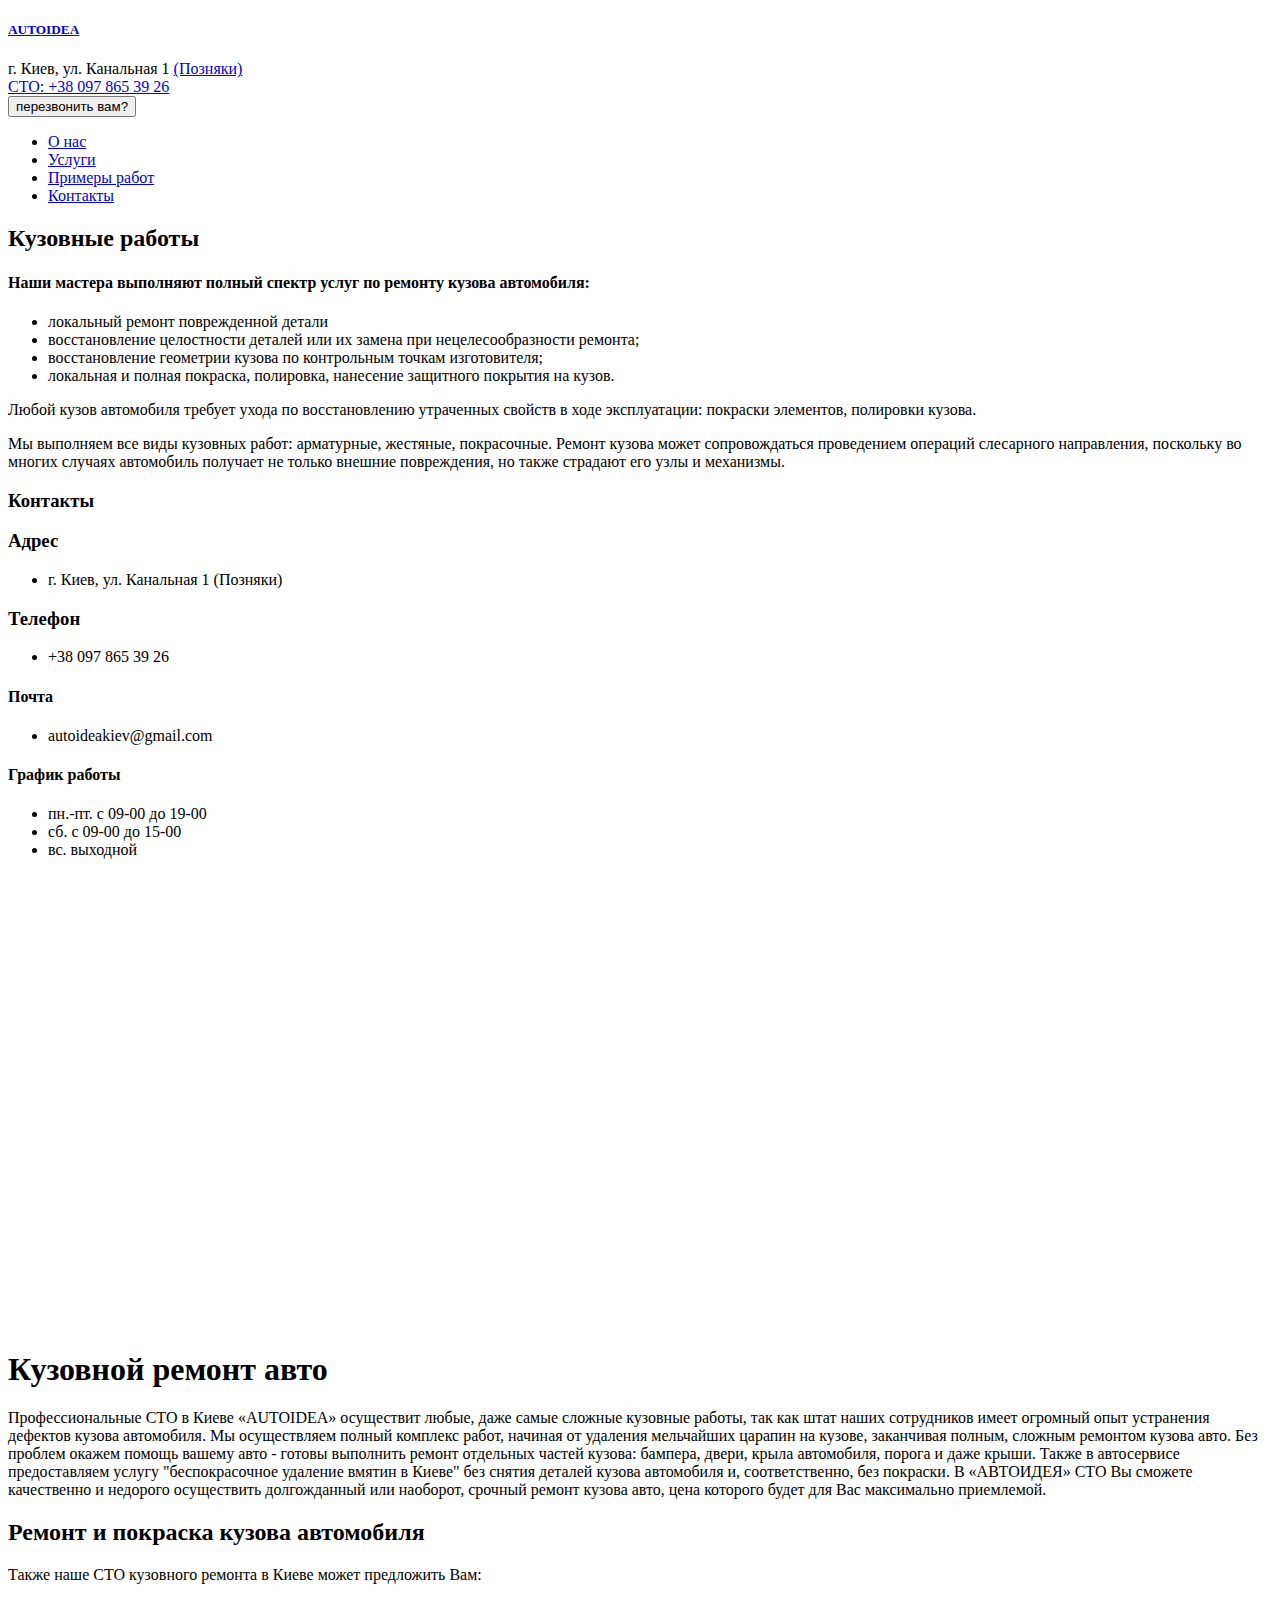
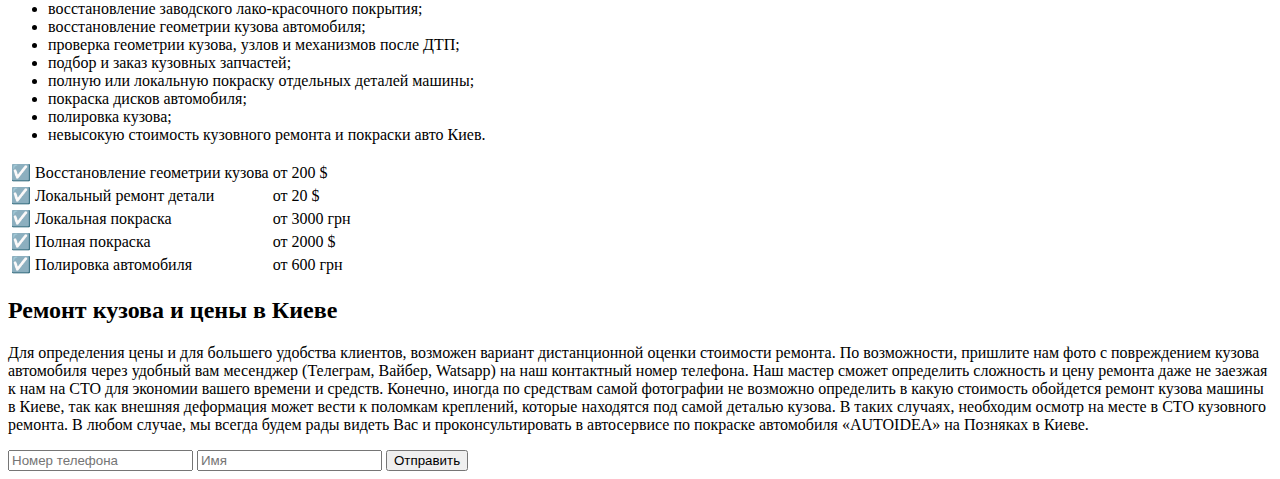
<file: bodywork.html>
<!doctype html>
<html lang="ru" prefix="og: http://ogp.me/ns#">
<head>
    <meta charset="UTF-8">
    <meta http-equiv="X-UA-Compatible" content="ie=edge">
    <meta name="viewport"
          content="width=device-width, user-scalable=no, initial-scale=1.0, maximum-scale=1.0, minimum-scale=1.0">
    <base href="https://autoidea.com.ua/bodywork.html"/>
    <meta property="og:url" content="https://autoidea.com.ua/bodywork.html"/>
    <meta property="og:title" content="➤ Кузовной ремонт авто в Киеве"/>
    <meta property="og:image" content="https://autoidea.com.ua/cont/img/social.jpg"/>
    <meta property="og:image:type" content="image/jpeg"/>
    <meta property="og:image:width" content="400"/>
    <meta property="og:image:height" content="300"/>
    <meta property="og:image:alt" content="Кузовной ремонт авто в Киеве - СТО, Автосервис"/>
    <meta property="og:locale" content="ru"/>
    <meta property="og:type" content="website"/>
    <meta property="og:site_name" content="➤ Кузовной ремонт авто в Киеве"/>
    <meta property="og:description"
          content="СТО в Киеве ➤➤➤ Кузовной ремонт и покраска авто ☎️ (097)865-39-26 ️✔️ Ремонт кузова ✔️ Локальная и полная покраска ✔️ Полировка."/>
    <title>➤ Кузовной ремонт и покраска авто в Киеве СТО, автосервис.</title>
    <meta name="description"
          content="СТО в Киеве ➤ Кузовной ремонт и покраска авто ☎ (097)865-39-26 ️✔️ Ремонт кузова ✔️ Локальная и полная покраска ✔️ Полировка ✔️ Нанесение защитного покрытия ✔️ Удаление вмятин"/>
    <meta name="keywords" content=""/>

    <script type="application/ld+json">
        {
            "@context": "https://schema.org/",
            "@type": "Product",
            "name": "Кузовной ремонт и покраска авто",
            "image": [
                "https://autoidea.com.ua/photos/social11.jpg",
                "https://autoidea.com.ua/photos/socia43.jpg",
                "https://autoidea.com.ua/photos/social69.jpg"
            ],
            "description": "Кузовной ремонт и покраска авто в СТО в Киеве - ремонт кузова а также локальная и полная покраска с полировкой и нанесением защитного покрытия.",
            "sku": "1089099",
            "mpn": "0000091",
            "brand": {
                "@type": "Brand",
                "name": "AUTOIDEA"
            },
            "review": {
                "@type": "Review",
                "reviewRating": {
                    "@type": "Rating",
                    "ratingValue": "5",
                    "bestRating": "5"
                },
                "author": {
                    "@type": "Person",
                    "name": "Roman Levchencko"
                }
            },
            "aggregateRating": {
                "@type": "AggregateRating",
                "ratingValue": "4.8",
                "reviewCount": "16"
            },
            "offers": {
                "@type": "AggregateOffer",
                "offerCount": "5",
                "lowPrice": "600.00",
                "priceCurrency": "UAH"
            }
        }
    </script>

    <script type="application/ld+json">
        {
            "@context": "https://schema.org",
            "@type": "BreadcrumbList",
            "itemListElement": [
                {
                    "@type": "ListItem",
                    "position": 1,
                    "name": "СТО в Киеве",
                    "item": "https://autoidea.com.ua/"
                },
                {
                    "@type": "ListItem",
                    "position": 2,
                    "name": "&#9989; Кузовной ремонт",
                    "item": "https://autoidea.com.ua/index.html#services"
                },
                {
                    "@type": "ListItem",
                    "position": 3,
                    "name": "&#11088; и покраска",
                    "item": "https://autoidea.com.ua/bodywork.html"
                }
            ]
        }
    </script>

    <script type="application/ld+json">
        {
            "@context": "https://schema.org",
            "@type": "FAQPage",
            "mainEntity": [
                {
                    "@type": "Question",
                    "name": "Сколько стоит кузовной ремонт автомобиля?",
                    "acceptedAnswer": {
                        "@type": "Answer",
                        "text": "Цены на кузовной ремонт и покраска авто в нашем СТО в Киеве одни из самых доступных, учитывая высокое качество выполняемых работ. Стоимость зависит от вида ремонта или покраски. Подробные цены вы можете уточнить по контактному номеру телефона или у нас в СТО."
                    }
                },
                {
                    "@type": "Question",
                    "name": "Какие услуги оказывает ваше СТО?",
                    "acceptedAnswer": {
                        "@type": "Answer",
                        "text": "Мы производим кузовной ремонт, покраску, диагостику, техническое обслуживание, подбор с закупкой запчастей, слесарные работы и комплексный ремонт авто в Киеве."
                    }
                },
                {
                    "@type": "Question",
                    "name": "Где можно выполнить кузовной ремонт с покраской авто в СТО в Киеве?",
                    "acceptedAnswer": {
                        "@type": "Answer",
                        "text": "Наше СТО находится на левом берегу по адресу: г. Киев, ул. Канальная 1 (Позняки), Телефон: (097)865-39-26."
                    }
                }
            ]
        }
    </script>

    <!-- Google Tag Manager -->
    <script>(function (w, d, s, l, i) {
      w[l] = w[l] || []
      w[l].push({
        'gtm.start':
          new Date().getTime(), event: 'gtm.js'
      })
      var f = d.getElementsByTagName(s)[0],
        j = d.createElement(s), dl = l != 'dataLayer' ? '&l=' + l : ''
      j.async = true
      j.src =
        'https://www.googletagmanager.com/gtm.js?id=' + i + dl
      f.parentNode.insertBefore(j, f)
    })(window, document, 'script', 'dataLayer', 'GTM-P459LVV')</script>
    <!-- End Google Tag Manager -->

    <link rel="stylesheet" href="cont/ext/normalize.css">
    <script src="cont/ext/jquery-3.6.0.js"></script>
    <script src="cont/ext/jquery.inputmask.js"></script>
    <link rel="stylesheet" type="text/css" href="cont/ext/slick-1.8.1/slick/slick.css"/>
    <link rel="stylesheet" type="text/css" href="cont/ext/slick-1.8.1/slick/slick-theme.css"/>
    <script type="text/javascript" src="cont/ext/slick-1.8.1/slick/slick.min.js"></script>
    <link rel="stylesheet" href="cont/styles/style.css">
    <script src="cont/ext/smooth-anchor-scroll.js" defer></script>
    <script src="cont/scripts/menu.js" defer></script>
    <script src="cont/scripts/script.js" defer></script>
</head>
<body>
<!-- Google Tag Manager (noscript) -->
<noscript>
    <iframe src="https://www.googletagmanager.com/ns.html?id=GTM-P459LVV"
            height="0" width="0" style="display:none;visibility:hidden"></iframe>
</noscript>
<!-- End Google Tag Manager (noscript) -->
<header>
    <div id="header-content">
        <div class="container">
            <h5 class="logo"><a href="index.html">AUTOIDEA</a></h5>
            <div id="header-info">
                <div class="address">
                    г. Киев, ул. Канальная 1 <a href="#contacts">(Позняки)</a>
                    <!--<br><a href="#contacts">карта проезда</a>-->
                </div>
                <div class="phone-number">
                    <a class="phonelink" href="tel:+380961162940">СТО: +38 097 865 39 26</a>
                </div>
                <button class="btn show-popup">перезвонить вам?</button>            </div>
        </div>
    </div>
    <nav>
        <div class="container">
            <div class="menu-btn">
                <div></div>
                <div></div>
                <div></div>
            </div>
            <ul>
                <li><a href="index.html#about-company">О нас</a></li>
                <li><a href="index.html#services">Услуги</a></li>
                <li><a href="index.html#examples">Примеры работ</a></li>
                <li><a href="#contacts">Контакты</a></li>
            </ul>
        </div>
    </nav>
</header>

<main>
    <section>
        <div class="container">
            <h2 class="section-heading">Кузовные работы</h2>

            <h4>Наши мастера выполняют полный спектр услуг по ремонту кузова автомобиля:</h4>
            <ul>
                <li>локальный ремонт поврежденной детали</li>
                <li>восстановление целостности деталей или их замена при нецелесообразности ремонта;</li>
                <li>восстановление геометрии кузова по контрольным точкам изготовителя;</li>
                <li>локальная и полная покраска, полировка, нанесение защитного покрытия на кузов.</li>
            </ul>
            <p>Любой кузов автомобиля требует ухода по восстановлению утраченных свойств в ходе эксплуатации: покраски
                элементов, полировки кузова.</p>
            <p>Мы выполняем все виды кузовных работ: арматурные, жестяные, покрасочные. Ремонт кузова может
                сопровождаться
                проведением операций слесарного направления, поскольку во многих случаях автомобиль получает не только
                внешние повреждения, но также страдают его узлы и механизмы.</p>

        </div>
    </section>

</main>
<footer>
    <section id="contacts">
        <div class="container">
            <h3 class="section-heading">Контакты</h3>
            <div id="badge-wrapper">
                <div class="contact-badge">
                    <h3>Адрес</h3>
                    <ul>
                        <li>г. Киев, ул. Канальная 1 (Позняки)</li>
                    </ul>
                </div>

                <div class="contact-badge">
                    <h3>Телефон</h3>
                    <ul>
                        <li>+38 097 865 39 26</li>
                    </ul>
                </div>

                <div class="contact-badge">
                    <h4>Почта</h4>
                    <ul>
                        <li>autoideakiev@gmail.com</li>
                    </ul>
                </div>

                <div class="contact-badge">
                    <h4>График работы</h4>
                    <ul>
                        <li>пн.-пт. с 09-00 до 19-00</li>
                        <li>сб. с 09-00 до 15-00</li>
                        <li>вс. выходной</li>
                    </ul>
                </div>
            </div>
            <iframe id="map"
                    src="https://www.google.com/maps/embed?pb=!1m18!1m12!1m3!1d2542.289881853197!2d30.596525415730174!3d50.41707047947076!2m3!1f0!2f0!3f0!3m2!1i1024!2i768!4f13.1!3m3!1m2!1s0x40d4c59cd9449b4f%3A0x582f585084994114!2z0YPQuy4g0JrQsNC90LDQu9GM0L3QsNGPLCAxLCDQmtC40LXQsiwgMDIwMDA!5e0!3m2!1sru!2sua!4v1650298012049!5m2!1sru!2sua"
                    width="100%" height="450" style="border:0;" allowfullscreen="" loading="lazy"
                    referrerpolicy="no-referrer-when-downgrade"></iframe>
        </div>
    </section>

    <section class="container">

        <h1>Кузовной ремонт авто</h1>

        <p>Профессиональные СТО в Киеве «AUTOIDEA» осуществит любые, даже самые сложные кузовные работы, так как
            штат наших сотрудников имеет огромный опыт устранения дефектов кузова автомобиля. Мы осуществляем полный
            комплекс работ, начиная от удаления мельчайших царапин на кузове, заканчивая полным, сложным ремонтом
            кузова авто. Без проблем окажем помощь вашему авто - готовы выполнить ремонт отдельных частей кузова:
            бампера, двери, крыла автомобиля, порога и даже крыши.
            Также в автосервисе предоставляем услугу "беспокрасочное удаление вмятин в Киеве" без снятия деталей
            кузова автомобиля и, соответственно, без покраски. В «АВТОИДЕЯ» СТО Вы сможете качественно и недорого
            осуществить долгожданный или наоборот, срочный ремонт кузова авто, цена которого будет для Вас
            максимально приемлемой.</p>

        <h2>Ремонт и покраска кузова автомобиля</h2>
        <p>Также наше СТО кузовного ремонта в Киеве может предложить Вам:</p>
        <ul>
            <li>восстановление заводского лако-красочного покрытия;</li>
            <li>восстановление геометрии кузова автомобиля;</li>
            <li>проверка геометрии кузова, узлов и механизмов после ДТП;</li>
            <li>подбор и заказ кузовных запчастей;</li>
            <li>полную или локальную покраску отдельных деталей машины;</li>
            <li>покраска дисков автомобиля;</li>
            <li>полировка кузова;</li>
            <li>невысокую стоимость кузовного ремонта и покраски авто Киев.</li>
        </ul>


        <table>
            <tbody>
            <tr>
                <td>☑️ Восстановление геометрии кузова</td>
                <td>от 200 $</td>
            </tr>
            <tr>
                <td>☑️ Локальный ремонт детали</td>
                <td>от 20 $</td>
            </tr>
            <tr>
                <td>☑️ Локальная покраска</td>
                <td>от 3000 грн</td>
            </tr>
            <tr>
                <td>☑️ Полная покраска</td>
                <td>от 2000 $</td>
            </tr>
            <tr>
                <td>☑️ Полировка автомобиля</td>
                <td>от 600 грн</td>
            </tr>
            </tbody>
        </table>


        <h2>Ремонт кузова и цены в Киеве</h2>
        <p>Для определения цены и для большего удобства клиентов, возможен вариант дистанционной оценки стоимости
            ремонта. По возможности, пришлите нам фото с повреждением кузова автомобиля через удобный вам месенджер
            (Телеграм, Вайбер, Watsapp) на наш контактный номер телефона. Наш мастер сможет определить сложность и
            цену ремонта даже не заезжая к нам на СТО для экономии вашего времени и средств. Конечно, иногда по
            средствам самой фотографии не возможно определить в какую стоимость обойдется ремонт кузова машины в
            Киеве, так как внешняя деформация может вести к поломкам креплений, которые находятся под самой деталью
            кузова. В таких случаях, необходим осмотр на месте в СТО кузовного ремонта. В любом случае, мы всегда
            будем рады видеть Вас и проконсультировать в автосервисе по покраске автомобиля «AUTOIDEA» на Позняках в
            Киеве.</p>
    </section>
</footer>
<div id="form-popup">
    <form action="#">
        <input id="phoneInput" type="tel" name="phone" placeholder="Номер телефона" required>
        <input id="nameInput" type="text" name="name" placeholder="Имя" required>
        <button class="btn" type="submit">Отправить</button>
    </form>
</div>
</body>
</html>
</file>
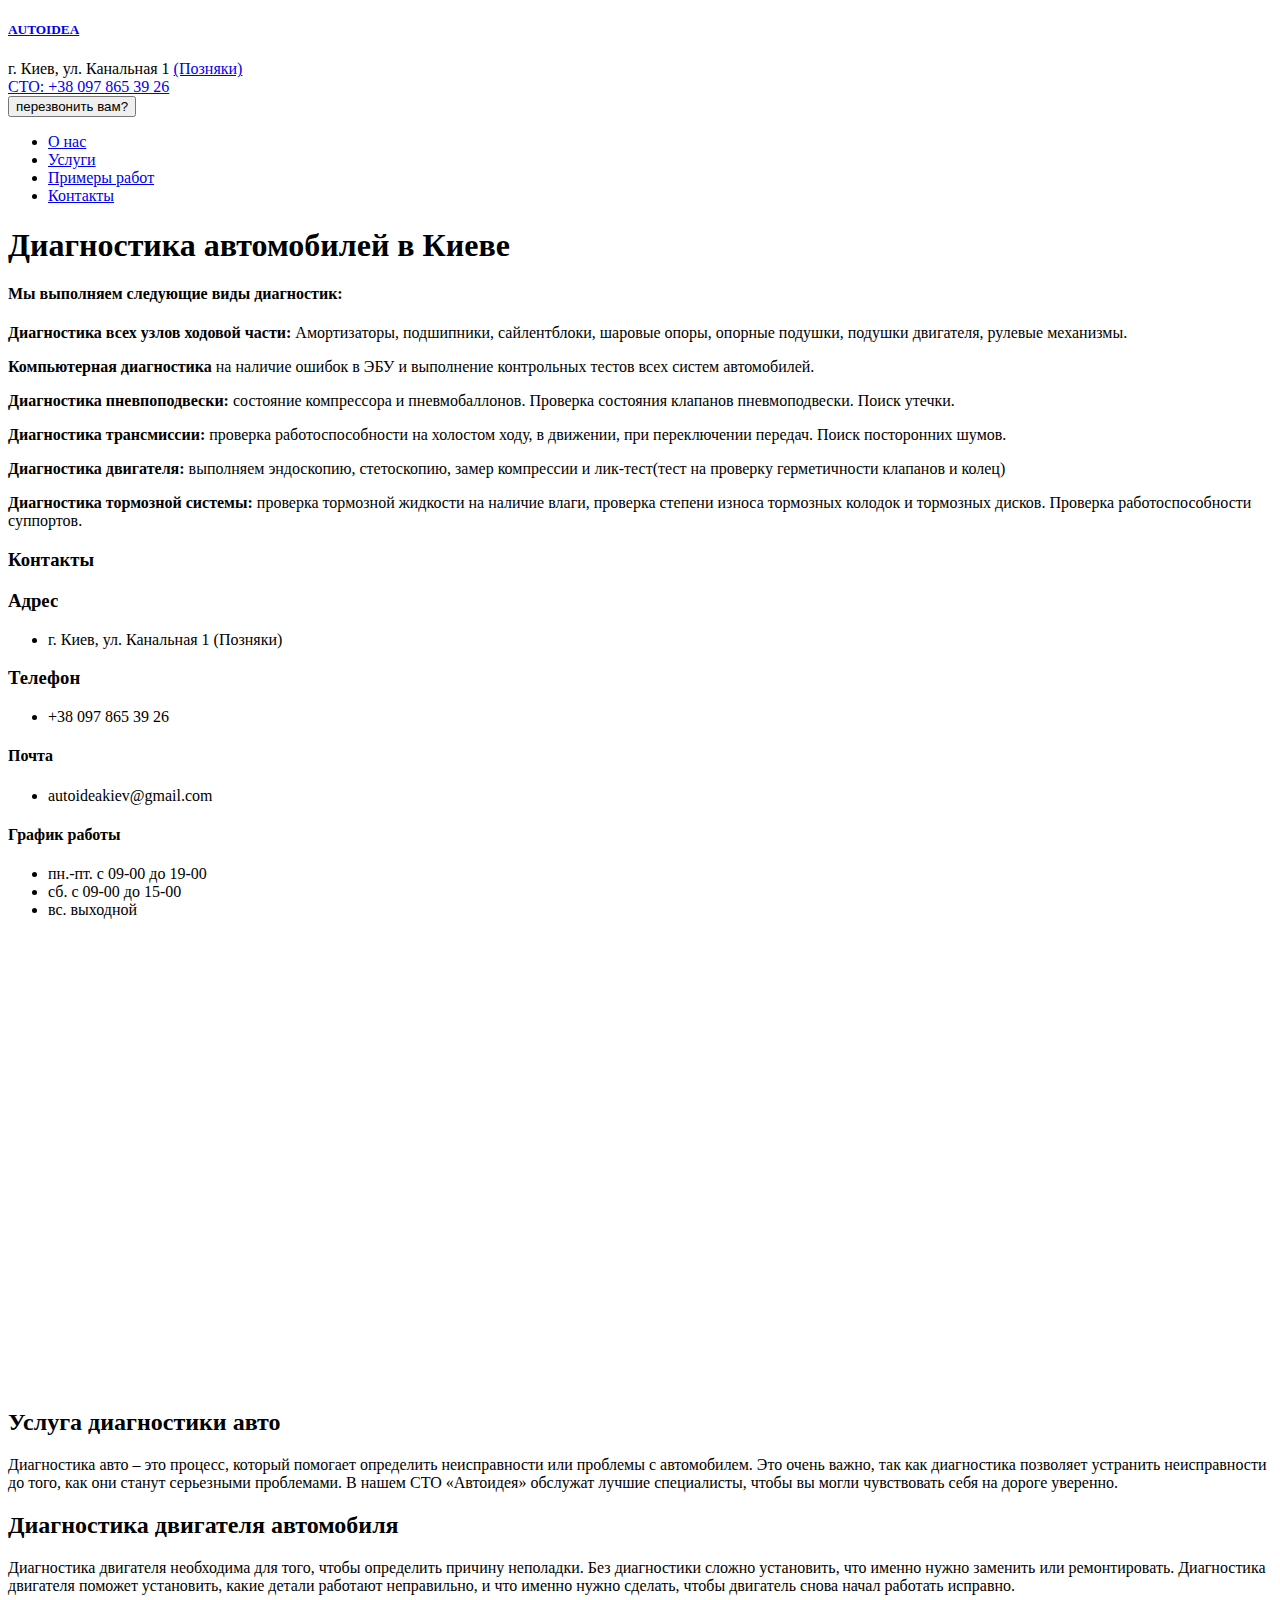
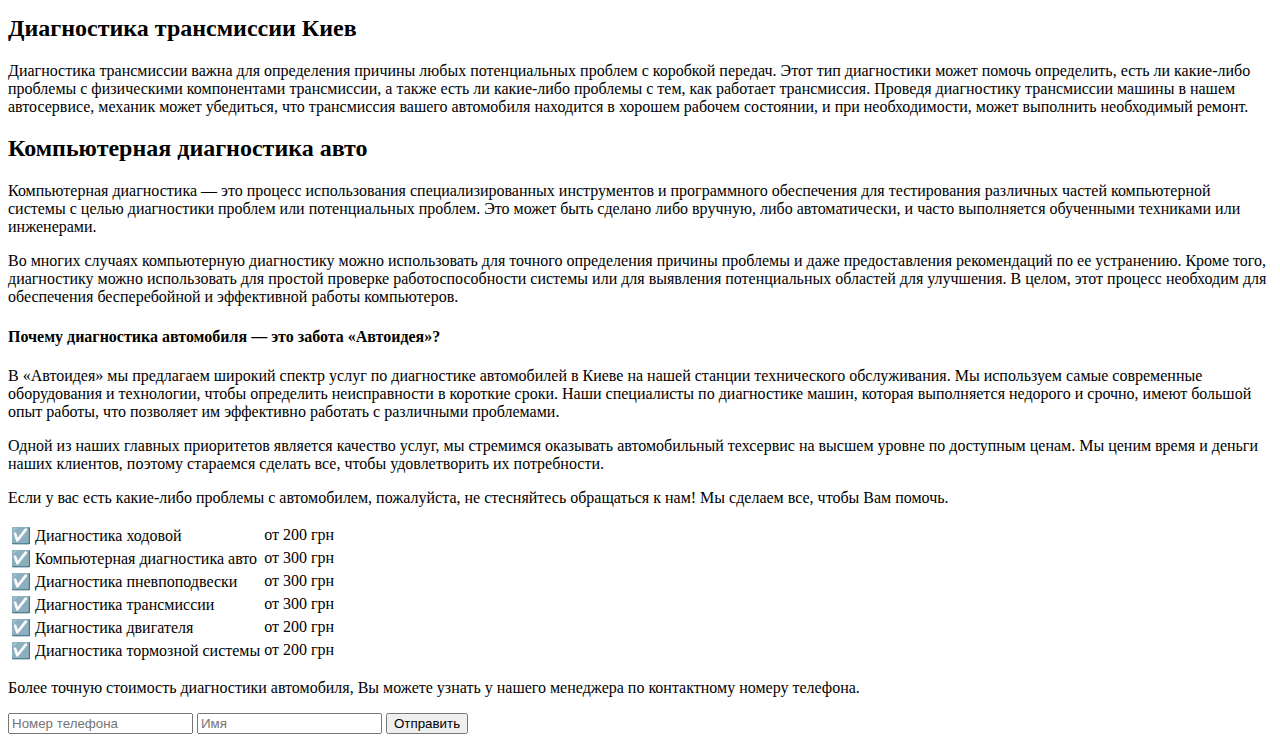
<file: diagnostics.html>
<!doctype html>
<html lang="ru" prefix="og: http://ogp.me/ns#">
<head>
    <meta charset="UTF-8">
    <meta http-equiv="X-UA-Compatible" content="ie=edge">
    <meta name="viewport"
          content="width=device-width, user-scalable=no, initial-scale=1.0, maximum-scale=1.0, minimum-scale=1.0">
    <base href="https://autoidea.com.ua/diagnostics.html"/>
    <meta property="og:url" content="https://autoidea.com.ua/diagnostics.html"/>
    <meta property="og:title" content="➤ Диагностика авто в Киеве"/>
    <meta property="og:image" content="https://autoidea.com.ua/cont/img/social.jpg"/>
    <meta property="og:image:type" content="image/jpeg"/>
    <meta property="og:image:width" content="400"/>
    <meta property="og:image:height" content="300"/>
    <meta property="og:image:alt" content="Диагностика авто в Киеве - СТО - Автосервис"/>
    <meta property="og:locale" content="ru"/>
    <meta property="og:type" content="website"/>
    <meta property="og:site_name" content="➤ Диагностика авто в Киеве"/>
    <meta property="og:description"
          content="Диагностика и ремонт авто ☎️ (097)865-39-26 ✔️ Ходовой ✔️ Двигателя ✔️ Компьютерная диагностика ✔️ Пневпоподвески ✔️ Трансмиссии."/>
    <title>➤ Полная диагностика и ремонт авто в Киеве: СТО, автосервис</title>
    <meta name="description"
          content="СТО в Киеве ➤ Диагностика и ремонт авто ☎️ (097)865-39-26 ✔️ Ходовой ✔️ Двигателя ✔️ Компьютерная диагностика ✔️ Пневпоподвески ✔️ Трансмиссии ✔️ Тормозной системы"/>
    <meta name="keywords" content=""/>

    <script type="application/ld+json">
        {
            "@context": "https://schema.org/",
            "@type": "Product",
            "name": "Диагностика и ремонт авто",
            "image": [
                "https://autoidea.com.ua/photos/social11.jpg",
                "https://autoidea.com.ua/photos/socia43.jpg",
                "https://autoidea.com.ua/photos/social69.jpg"
            ],
            "description": "Диагностика и ремонт: ходовой, двигателя, компьютерная диагностика, пневпоподвески, трансмиссии и тормозной системы.",
            "sku": "1089089",
            "mpn": "0000084",
            "brand": {
                "@type": "Brand",
                "name": "AUTOIDEA"
            },
            "review": {
                "@type": "Review",
                "reviewRating": {
                    "@type": "Rating",
                    "ratingValue": "5",
                    "bestRating": "5"
                },
                "author": {
                    "@type": "Person",
                    "name": "Roman Levchencko"
                }
            },
            "aggregateRating": {
                "@type": "AggregateRating",
                "ratingValue": "4.8",
                "reviewCount": "14"
            },
            "offers": {
                "@type": "AggregateOffer",
                "offerCount": "5",
                "lowPrice": "200.00",
                "priceCurrency": "UAH"
            }
        }
    </script>

    <script type="application/ld+json">
        {
            "@context": "https://schema.org",
            "@type": "BreadcrumbList",
            "itemListElement": [
                {
                    "@type": "ListItem",
                    "position": 1,
                    "item": {
                        "@type": "WebPage",
                        "@id": "https://autoidea.com.ua/",
                        "name": "СТО в Киеве"
                    }
                },
                {
                    "@type": "ListItem",
                    "position": 2,
                    "item": {
                        "@type": "WebPage",
                        "@id": "https://autoidea.com.ua/index.html#services",
                        "name": "&#9989; Автосервис"
                    }
                },
                {
                    "@type": "ListItem",
                    "position": 3,
                    "item": {
                        "@type": "WebPage",
                        "@id": "https://autoidea.com.ua/diagnostics.html",
                        "name": "&#11088; Диагностика авто"
                    }
                }
            ]
        }
    </script>

    <script type="application/ld+json">
        {
            "@context": "https://schema.org",
            "@type": "FAQPage",
            "mainEntity": [
                {
                    "@type": "Question",
                    "name": "Какие виды диагностики авто мы выполняем?",
                    "acceptedAnswer": {
                        "@type": "Answer",
                        "text": "Мы выполняем диагностику авто: ходовой, двигателя, компьютерную диагностику, пневпоподвески, трансмиссии и тормозной системы. Также мы выполняем качесвтенный ремонт автомобилей по доступной стоимости."
                    }
                },
                {
                    "@type": "Question",
                    "name": "Какие услуги помимо диагностики автомобилей мы оказываем?",
                    "acceptedAnswer": {
                        "@type": "Answer",
                        "text": "Помимо диагностики, мы производим техническое обслуживание, подбор с закупкой запчастей, слесарные работы, покраску и комплексный ремонт авто в Киеве."
                    }
                },
                {
                    "@type": "Question",
                    "name": "Где сделать диагностику автомобиля в Киеве?",
                    "acceptedAnswer": {
                        "@type": "Answer",
                        "text": "Наше СТО находится по адресу: г. Киев, ул. Канальная 1 (Позняки), Телефон: (097)865-39-26."
                    }
                }
            ]
        }
    </script>

    <!-- Google Tag Manager -->
    <script>(function (w, d, s, l, i) {
      w[l] = w[l] || []
      w[l].push({
        'gtm.start':
          new Date().getTime(), event: 'gtm.js'
      })
      var f = d.getElementsByTagName(s)[0],
        j = d.createElement(s), dl = l != 'dataLayer' ? '&l=' + l : ''
      j.async = true
      j.src =
        'https://www.googletagmanager.com/gtm.js?id=' + i + dl
      f.parentNode.insertBefore(j, f)
    })(window, document, 'script', 'dataLayer', 'GTM-P459LVV')</script>
    <!-- End Google Tag Manager -->

    <link rel="stylesheet" href="cont/ext/normalize.css">
    <script src="cont/ext/jquery-3.6.0.js"></script>
    <script src="cont/ext/jquery.inputmask.js"></script>
    <link rel="stylesheet" type="text/css" href="cont/ext/slick-1.8.1/slick/slick.css"/>
    <link rel="stylesheet" type="text/css" href="cont/ext/slick-1.8.1/slick/slick-theme.css"/>
    <script type="text/javascript" src="cont/ext/slick-1.8.1/slick/slick.min.js"></script>
    <link rel="stylesheet" href="cont/styles/style.css">
    <script src="cont/ext/smooth-anchor-scroll.js" defer></script>
    <script src="cont/scripts/menu.js" defer></script>
    <script src="cont/scripts/script.js" defer></script>
</head>
<body>
<!-- Google Tag Manager (noscript) -->
<noscript>
    <iframe src="https://www.googletagmanager.com/ns.html?id=GTM-P459LVV"
            height="0" width="0" style="display:none;visibility:hidden"></iframe>
</noscript>
<!-- End Google Tag Manager (noscript) -->
<header>
    <div id="header-content">
        <div class="container">
            <h5 class="logo"><a href="index.html">AUTOIDEA</a></h5>
            <div id="header-info">
                <div class="address">
                    г. Киев, ул. Канальная 1 <a href="#contacts">(Позняки)</a>
                    <!--<br><a href="#contacts">карта проезда</a>-->
                </div>
                <div class="phone-number">
                    <a class="phonelink" href="tel:+380961162940">СТО: +38 097 865 39 26</a>
                </div>
                <button class="btn show-popup">перезвонить вам?</button>
            </div>
        </div>
    </div>
    <nav>
        <div class="container">
            <div class="menu-btn">
                <div></div>
                <div></div>
                <div></div>
            </div>
            <ul>
                <li><a href="index.html#about-company">О нас</a></li>
                <li><a href="index.html#services">Услуги</a></li>
                <li><a href="index.html#examples">Примеры работ</a></li>
                <li><a href="#contacts">Контакты</a></li>
            </ul>
        </div>
    </nav>
</header>

<main>
    <section>
        <div class="container">
            <h1 class="section-heading">Диагностика автомобилей в Киеве</h1>
            <h4>Мы выполняем следующие виды диагностик:</h4>

            <p><strong>Диагностика всех узлов ходовой части:</strong> Амортизаторы, подшипники, сайлентблоки, шаровые
                опоры, опорные подушки, подушки двигателя, рулевые механизмы.</p>

            <p><strong>Компьютерная диагностика</strong> на наличие ошибок в ЭБУ и выполнение контрольных тестов всех
                систем автомобилей.</p>

            <p><strong>Диагностика пневпоподвески:</strong> состояние компрессора и пневмобаллонов. Проверка состояния
                клапанов пневмоподвески. Поиск утечки.</p>

            <p><strong>Диагностика трансмиссии:</strong> проверка работоспособности на холостом ходу, в движении, при
                переключении передач. Поиск посторонних шумов.</p>

            <p><strong>Диагностика двигателя:</strong> выполняем эндоскопию, стетоскопию, замер компрессии и
                лик-тест(тест на проверку герметичности клапанов и колец)</p>

            <p><strong>Диагностика тормозной системы:</strong> проверка тормозной жидкости на наличие влаги, проверка
                степени износа тормозных колодок и тормозных дисков. Проверка работоспособности суппортов.</p>


        </div>
    </section>

</main>
<footer>
    <section id="contacts">
        <div class="container">
            <h3 class="section-heading">Контакты</h3>
            <div id="badge-wrapper">
                <div class="contact-badge">
                    <h3>Адрес</h3>
                    <ul>
                        <li>г. Киев, ул. Канальная 1 (Позняки)</li>
                    </ul>
                </div>

                <div class="contact-badge">
                    <h3>Телефон</h3>
                    <ul>
                        <li>+38 097 865 39 26</li>
                    </ul>
                </div>

                <div class="contact-badge">
                    <h4>Почта</h4>
                    <ul>
                        <li>autoideakiev@gmail.com</li>
                    </ul>
                </div>

                <div class="contact-badge">
                    <h4>График работы</h4>
                    <ul>
                        <li>пн.-пт. с 09-00 до 19-00</li>
                        <li>сб. с 09-00 до 15-00</li>
                        <li>вс. выходной</li>
                    </ul>
                </div>
            </div>
            <iframe id="map"
                    src="https://www.google.com/maps/embed?pb=!1m18!1m12!1m3!1d2542.289881853197!2d30.596525415730174!3d50.41707047947076!2m3!1f0!2f0!3f0!3m2!1i1024!2i768!4f13.1!3m3!1m2!1s0x40d4c59cd9449b4f%3A0x582f585084994114!2z0YPQuy4g0JrQsNC90LDQu9GM0L3QsNGPLCAxLCDQmtC40LXQsiwgMDIwMDA!5e0!3m2!1sru!2sua!4v1650298012049!5m2!1sru!2sua"
                    width="100%" height="450" style="border:0;" allowfullscreen="" loading="lazy"
                    referrerpolicy="no-referrer-when-downgrade"></iframe>
        </div>
    </section>

    <section class="container">
        <h2>Услуга диагностики авто</h2>
        <p>Диагностика авто – это процесс, который помогает определить неисправности или проблемы с автомобилем. Это
            очень важно, так как диагностика позволяет устранить неисправности до того, как они станут серьезными
            проблемами. В нашем СТО «Автоидея» обслужат лучшие специалисты, чтобы вы могли чувствовать себя на
            дороге уверенно.</p>

        <h2>Диагностика двигателя автомобиля</h2>
        <p>Диагностика двигателя необходима для того, чтобы определить причину неполадки. Без диагностики сложно
            установить, что именно нужно заменить или ремонтировать. Диагностика двигателя поможет установить, какие
            детали работают неправильно, и что именно нужно сделать, чтобы двигатель снова начал работать
            исправно.</p>

        <h2>Диагностика трансмиссии Киев</h2>
        <p>Диагностика трансмиссии важна для определения причины любых потенциальных проблем с коробкой передач.
            Этот тип диагностики может помочь определить, есть ли какие-либо проблемы с физическими компонентами
            трансмиссии, а также есть ли какие-либо проблемы с тем, как работает трансмиссия. Проведя диагностику
            трансмиссии машины в нашем автосервисе, механик может убедиться, что трансмиссия вашего автомобиля
            находится в хорошем рабочем состоянии, и при необходимости, может выполнить необходимый ремонт.</p>

        <h2>Компьютерная диагностика авто</h2>
        <p>Компьютерная диагностика — это процесс использования специализированных инструментов и программного
            обеспечения для тестирования различных частей компьютерной системы с целью диагностики проблем или
            потенциальных проблем. Это может быть сделано либо вручную, либо автоматически, и часто выполняется
            обученными техниками или инженерами.</p>
        <p>Во многих случаях компьютерную диагностику можно использовать для точного определения причины проблемы и
            даже предоставления рекомендаций по ее устранению. Кроме того, диагностику можно использовать для
            простой проверке работоспособности системы или для выявления потенциальных областей для улучшения. В
            целом, этот процесс необходим для обеспечения бесперебойной и эффективной работы компьютеров.</p>

        <h4>Почему диагностика автомобиля — это забота «Автоидея»?</h4>
        <p>В «Автоидея» мы предлагаем широкий спектр услуг по диагностике автомобилей в Киеве на нашей станции
            технического обслуживания. Мы используем самые современные оборудования и технологии, чтобы определить
            неисправности в короткие сроки. Наши специалисты по диагностике машин, которая выполняется недорого и
            срочно, имеют большой опыт работы, что позволяет им эффективно работать с различными проблемами.</p>
        <p>Одной из наших главных приоритетов является качество услуг, мы стремимся оказывать автомобильный
            техсервис на высшем уровне по доступным ценам. Мы ценим время и деньги наших клиентов, поэтому стараемся
            сделать все, чтобы удовлетворить их потребности.</p>
        <p>Если у вас есть какие-либо проблемы с автомобилем, пожалуйста, не стесняйтесь обращаться к нам! Мы
            сделаем все, чтобы Вам помочь.</p>

        <table>
            <tbody>
            <tr>
                <td>☑️ Диагностика ходовой</td>
                <td>от 200 грн</td>
            </tr>
            <tr>
                <td>☑️ Компьютерная диагностика авто</td>
                <td>от 300 грн</td>
            </tr>
            <tr>
                <td>☑️ Диагностика пневпоподвески</td>
                <td>от 300 грн</td>
            </tr>
            <tr>
                <td>☑️ Диагностика трансмиссии</td>
                <td>от 300 грн</td>
            </tr>
            <tr>
                <td>☑️ Диагностика двигателя</td>
                <td>от 200 грн</td>
            </tr>
            <tr>
                <td>☑️ Диагностика тормозной системы</td>
                <td>от 200 грн</td>
            </tr>
            </tbody>
        </table>
        <p>Более точную стоимость диагностики автомобиля, Вы можете узнать у нашего менеджера по контактному номеру
            телефона.</p>

    </section>
</footer>
<div id="form-popup">
    <form action="#">
        <input id="phoneInput" type="tel" name="phone" placeholder="Номер телефона" required>
        <input id="nameInput" type="text" name="name" placeholder="Имя" required>
        <button class="btn" type="submit">Отправить</button>
    </form>
</div>
</body>
</html>
</file>
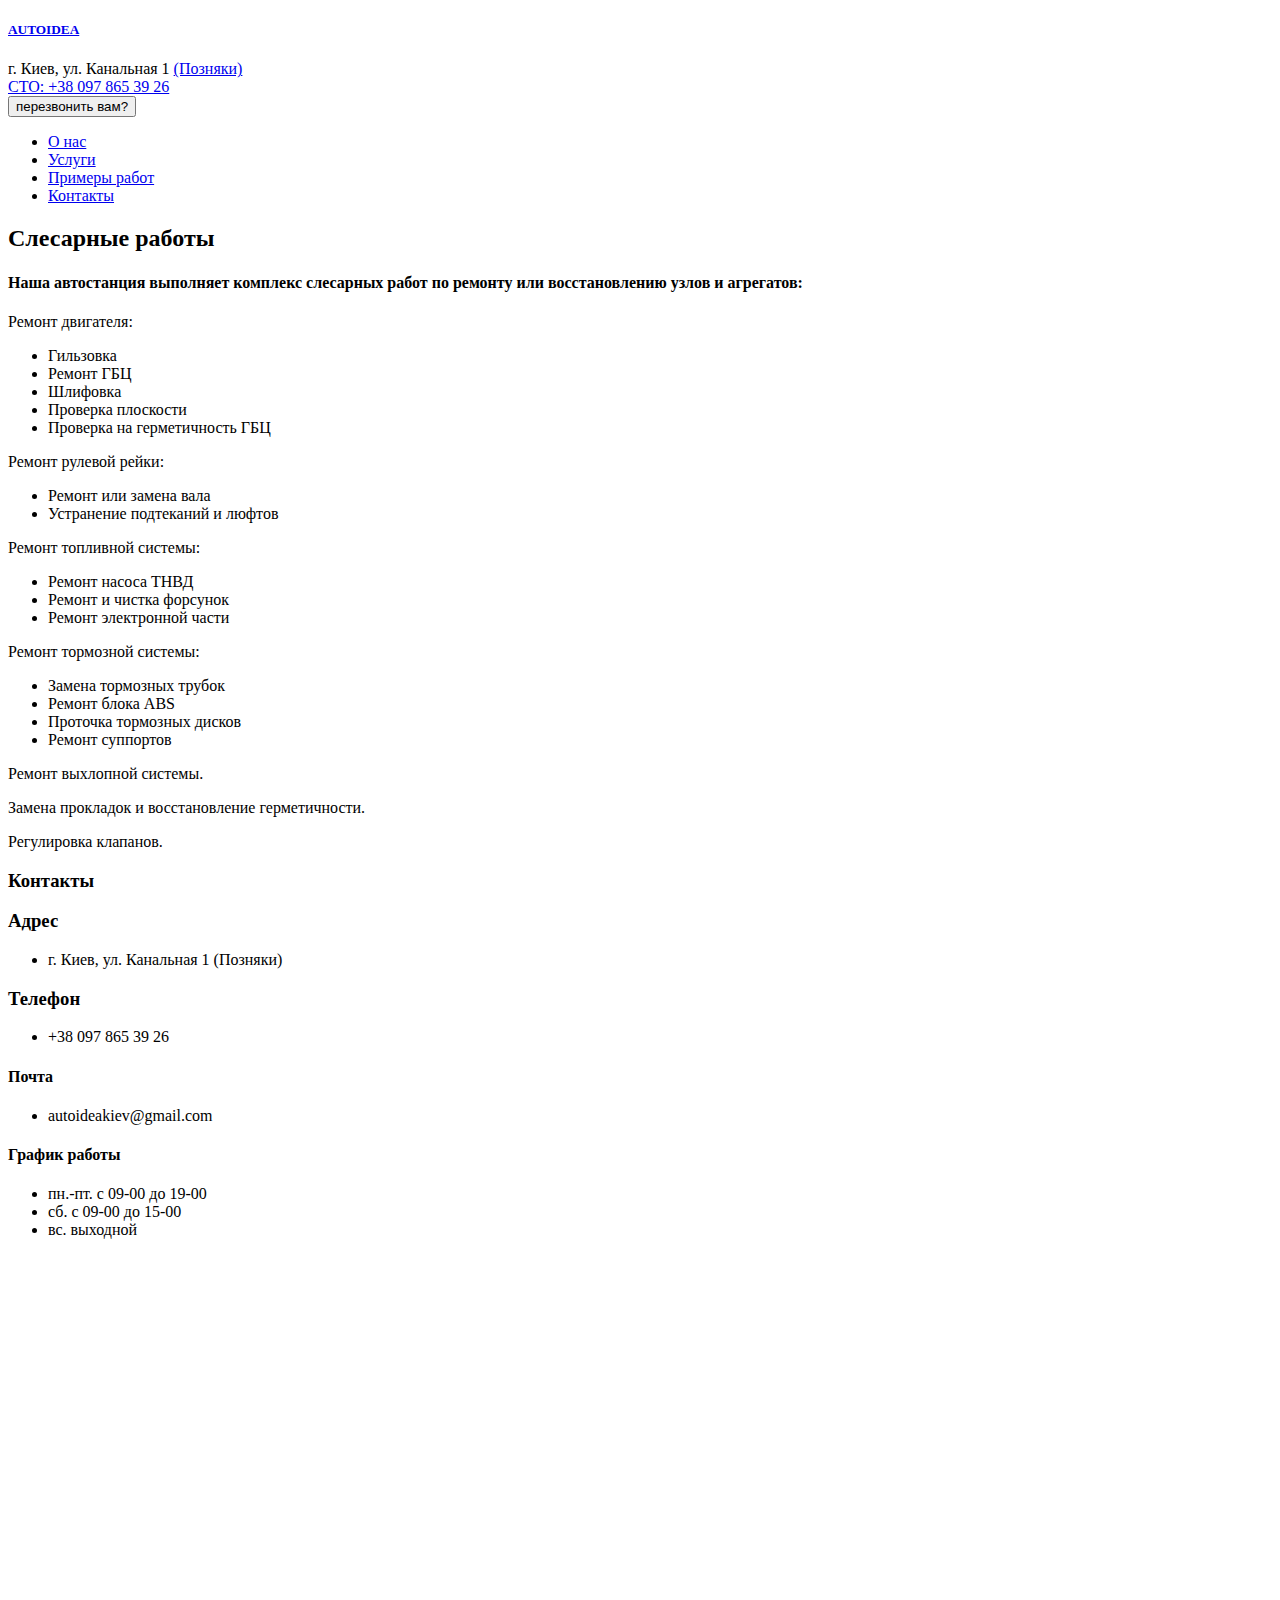
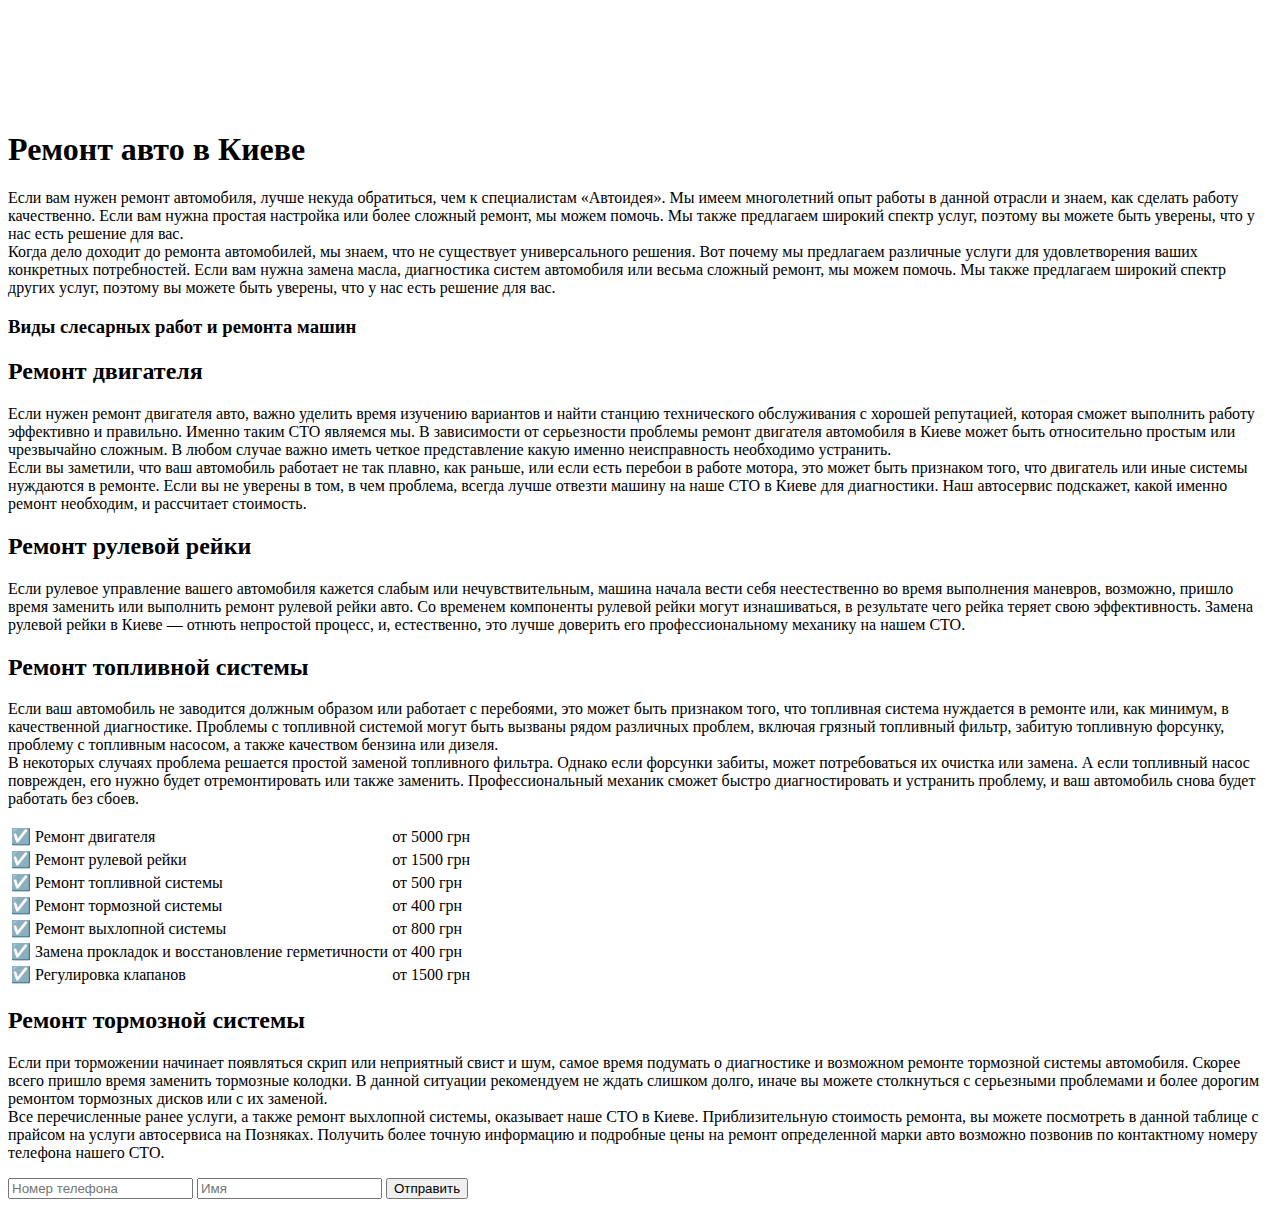
<file: locksmith.html>
<!doctype html>
<html lang="ru" prefix="og: http://ogp.me/ns#">
<head>
    <meta charset="UTF-8">
    <meta http-equiv="X-UA-Compatible" content="ie=edge">
    <meta name="viewport"
          content="width=device-width, user-scalable=no, initial-scale=1.0, maximum-scale=1.0, minimum-scale=1.0">
    <base href="https://autoidea.com.ua/locksmith.html"/>
    <meta property="og:url" content="https://autoidea.com.ua/locksmith.html"/>
    <meta property="og:title" content="➤ Слесарные работы авто в Киеве"/>
    <meta property="og:image" content="https://autoidea.com.ua/cont/img/social.jpg"/>
    <meta property="og:image:type" content="image/jpeg"/>
    <meta property="og:image:width" content="400"/>
    <meta property="og:image:height" content="300"/>
    <meta property="og:image:alt" content="Слесарные работы авто в Киеве - СТО - Автосервис"/>
    <meta property="og:locale" content="ru"/>
    <meta property="og:type" content="website"/>
    <meta property="og:site_name" content="➤ Слесарные работы авто в Киеве"/>
    <meta property="og:description"
          content="Слесарные работы авто ☎️ (097)865-39-26 ✔️ Ремонт двигателя ✔️ Рулевой рейки ✔️ Тормозной и топливной систем ✔️ Автосервис."/>
    <title>Слесарные работы авто в Киеве ➤ Ремонт двигателя, рулевой рейки - СТО, Автосервис</title>
    <meta name="description"
          content="СТО в Киеве ➤ Слесарные работы авто ☎️ (097)865-39-26 ✔️ Ремонт двигателя ✔️ Рулевой рейки ✔️ Тормозной и топливной систем ✔️ Автосервис"/>
    <meta name="keywords" content=""/>

    <script type="application/ld+json">
        {
            "@context": "https://schema.org/",
            "@type": "Product",
            "name": "Слесарные работы для авто",
            "image": [
                "https://autoidea.com.ua/photos/social11.jpg",
                "https://autoidea.com.ua/photos/socia43.jpg",
                "https://autoidea.com.ua/photos/social69.jpg"
            ],
            "description": "Слесарные работы авто в нашем автосервисе-СТО это: ремонт двигателя и рулевой рейки, ремонты тормозной и топливной систем.",
            "sku": "1089092",
            "mpn": "0000088",
            "brand": {
                "@type": "Brand",
                "name": "AUTOIDEA"
            },
            "review": {
                "@type": "Review",
                "reviewRating": {
                    "@type": "Rating",
                    "ratingValue": "5",
                    "bestRating": "5"
                },
                "author": {
                    "@type": "Person",
                    "name": "Roman Levchencko"
                }
            },
            "aggregateRating": {
                "@type": "AggregateRating",
                "ratingValue": "4.8",
                "reviewCount": "18"
            },
            "offers": {
                "@type": "AggregateOffer",
                "offerCount": "5",
                "lowPrice": "400.00",
                "priceCurrency": "UAH"
            }
        }
    </script>

    <script type="application/ld+json">
        {
            "@context": "https://schema.org",
            "@type": "BreadcrumbList",
            "itemListElement": [
                {
                    "@type": "ListItem",
                    "position": 1,
                    "name": "СТО в Киеве",
                    "item": "https://autoidea.com.ua/"
                },
                {
                    "@type": "ListItem",
                    "position": 2,
                    "name": "&#9989; Слесарные работы",
                    "item": "https://autoidea.com.ua/locksmith.html"
                }
            ]
        }
    </script>

    <script type="application/ld+json">
        {
            "@context": "https://schema.org",
            "@type": "FAQPage",
            "mainEntity": [
                {
                    "@type": "Question",
                    "name": "Какие авто-слесарные работы мы выполняем?",
                    "acceptedAnswer": {
                        "@type": "Answer",
                        "text": "В слесарные работы входят: ремонт двигателя (гильзовка, ремонт ГБЦ, шлифовка, проверка плоскости, проверка на герметичность ГБЦ); ремонт рулевой рейки (ремонт или замена вала, устранение подтеканий и люфтов); ремонт топливной системы (ремонт насоса ТНВД, ремонт и чистка форсунок, ремонт электронной части); Ремонт тормозной системы (замена тормозных трубок, ремонт блока ABS, проточка тормозных дисков, ремонт суппортов)."
                    }
                },
                {
                    "@type": "Question",
                    "name": "Что входит в ремонт двигателя в нашем СТО в Киеве?",
                    "acceptedAnswer": {
                        "@type": "Answer",
                        "text": "В ремонт двигателя в СТО AUTOIDEA входят: <ul><li>Гильзовка;</li> <li>Ремонт ГБЦ;</li> <li>Шлифовка;</li> <li>Проверка плоскости;</li> <li>Проверка на герметичность ГБЦ;</li></ul>."
                    }
                },
                {
                    "@type": "Question",
                    "name": "Что входит в ремонт рулевой рейки в нашем СТО в Киеве?",
                    "acceptedAnswer": {
                        "@type": "Answer",
                        "text": "В ремонт рулевой рейки в СТО AUTOIDEA входят: <ul><li>ремонт или замена вала;</li> <li>устранение подтеканий и люфтов</li></ul>."
                    }
                },
                {
                    "@type": "Question",
                    "name": "Что входит в ремонт топливной системы в нашем СТО в Киеве?",
                    "acceptedAnswer": {
                        "@type": "Answer",
                        "text": "В ремонт топливной системы в СТО AUTOIDEA входят: <ul><li>Ремонт насоса ТНВД;</li> <li>Ремонт и чистка форсунок;</li> <li>Ремонт электронной части;</li></ul>."
                    }
                },
                {
                    "@type": "Question",
                    "name": "Что входит в ремонт тормозной системы в нашем СТО в Киеве?",
                    "acceptedAnswer": {
                        "@type": "Answer",
                        "text": "В ремонт тормозной системы в СТО AUTOIDEA входят: <ul><li>Замена тормозных трубок;</li> <li>Ремонт блока ABS;</li> <li>Проточка тормозных дисков;</li>  <li>Ремонт суппортов</li></ul>."
                    }
                },
                {
                    "@type": "Question",
                    "name": "Где осуществить слесарные работы для автомобиля в Киеве?",
                    "acceptedAnswer": {
                        "@type": "Answer",
                        "text": "Наше СТО находится на левом берегу по адресу: г. Киев, ул. Канальная 1 (Позняки), Телефон: (097)865-39-26."
                    }
                }
            ]
        }
    </script>


    <!-- Google Tag Manager -->
    <script>(function (w, d, s, l, i) {
      w[l] = w[l] || []
      w[l].push({
        'gtm.start':
          new Date().getTime(), event: 'gtm.js'
      })
      var f = d.getElementsByTagName(s)[0],
        j = d.createElement(s), dl = l != 'dataLayer' ? '&l=' + l : ''
      j.async = true
      j.src =
        'https://www.googletagmanager.com/gtm.js?id=' + i + dl
      f.parentNode.insertBefore(j, f)
    })(window, document, 'script', 'dataLayer', 'GTM-P459LVV')</script>
    <!-- End Google Tag Manager -->

    <link rel="stylesheet" href="cont/ext/normalize.css">
    <script src="cont/ext/jquery-3.6.0.js"></script>
    <script src="cont/ext/jquery.inputmask.js"></script>
    <link rel="stylesheet" type="text/css" href="cont/ext/slick-1.8.1/slick/slick.css"/>
    <link rel="stylesheet" type="text/css" href="cont/ext/slick-1.8.1/slick/slick-theme.css"/>
    <script type="text/javascript" src="cont/ext/slick-1.8.1/slick/slick.min.js"></script>
    <link rel="stylesheet" href="cont/styles/style.css">
    <script src="cont/ext/smooth-anchor-scroll.js" defer></script>
    <script src="cont/scripts/menu.js" defer></script>
    <script src="cont/scripts/script.js" defer></script>
</head>
<body>
<!-- Google Tag Manager (noscript) -->
<noscript>
    <iframe src="https://www.googletagmanager.com/ns.html?id=GTM-P459LVV"
            height="0" width="0" style="display:none;visibility:hidden"></iframe>
</noscript>
<!-- End Google Tag Manager (noscript) -->
<header>
    <div id="header-content">
        <div class="container">
            <h5 class="logo"><a href="index.html">AUTOIDEA</a></h5>
            <div id="header-info">
                <div class="address">
                    г. Киев, ул. Канальная 1 <a href="#contacts">(Позняки)</a>
                    <!--<br><a href="#contacts">карта проезда</a>-->
                </div>
                <div class="phone-number">
                    <a class="phonelink" href="tel:+380961162940">СТО: +38 097 865 39 26</a>
                </div>
                <button class="btn show-popup">перезвонить вам?</button>            </div>
        </div>
    </div>
    <nav>
        <div class="container">
            <div class="menu-btn">
                <div></div>
                <div></div>
                <div></div>
            </div>
            <ul>
                <li><a href="index.html#about-company">О нас</a></li>
                <li><a href="index.html#services">Услуги</a></li>
                <li><a href="index.html#examples">Примеры работ</a></li>
                <li><a href="#contacts">Контакты</a></li>
            </ul>
        </div>
    </nav>
</header>

<main>
    <section>
        <div class="container">
            <h2 class="section-heading">Слесарные работы</h2>

            <h4>Наша автостанция выполняет комплекс слесарных работ по ремонту или восстановлению узлов и
                агрегатов:</h4>

            <div id="locksmith-services">
                <div class="locksmith-service">
                    <p>Ремонт двигателя:</p>
                    <ul>
                        <li>Гильзовка</li>
                        <li>Ремонт ГБЦ</li>
                        <li>Шлифовка</li>
                        <li>Проверка плоскости</li>
                        <li>Проверка на герметичность ГБЦ</li>
                    </ul>
                </div>
                <div class="locksmith-service">
                    <p>Ремонт рулевой рейки:</p>
                    <ul>
                        <li>Ремонт или замена вала</li>
                        <li>Устранение подтеканий и люфтов</li>
                    </ul>
                </div>
                <div class="locksmith-service">
                    <p>Ремонт топливной системы:</p>
                    <ul>
                        <li>Ремонт насоса ТНВД</li>
                        <li>Ремонт и чистка форсунок</li>
                        <li>Ремонт электронной части</li>
                    </ul>
                </div>
                <div class="locksmith-service">
                    <p>Ремонт тормозной системы:</p>
                    <ul>
                        <li>Замена тормозных трубок</li>
                        <li>Ремонт блока ABS</li>
                        <li>Проточка тормозных дисков</li>
                        <li>Ремонт суппортов</li>
                    </ul>
                </div>
            </div>
            <p>Ремонт выхлопной системы.</p>

            <p>Замена прокладок и восстановление герметичности.</p>

            <p>Регулировка клапанов.</p>
        </div>
    </section>
</main>
<footer>
    <section id="contacts">
        <div class="container">
            <h3 class="section-heading">Контакты</h3>
            <div id="badge-wrapper">
                <div class="contact-badge">
                    <h3>Адрес</h3>
                    <ul>
                        <li>г. Киев, ул. Канальная 1 (Позняки)</li>
                    </ul>
                </div>

                <div class="contact-badge">
                    <h3>Телефон</h3>
                    <ul>
                        <li>+38 097 865 39 26</li>
                    </ul>
                </div>

                <div class="contact-badge">
                    <h4>Почта</h4>
                    <ul>
                        <li>autoideakiev@gmail.com</li>
                    </ul>
                </div>

                <div class="contact-badge">
                    <h4>График работы</h4>
                    <ul>
                        <li>пн.-пт. с 09-00 до 19-00</li>
                        <li>сб. с 09-00 до 15-00</li>
                        <li>вс. выходной</li>
                    </ul>
                </div>
            </div>
            <iframe id="map"
                    src="https://www.google.com/maps/embed?pb=!1m18!1m12!1m3!1d2542.289881853197!2d30.596525415730174!3d50.41707047947076!2m3!1f0!2f0!3f0!3m2!1i1024!2i768!4f13.1!3m3!1m2!1s0x40d4c59cd9449b4f%3A0x582f585084994114!2z0YPQuy4g0JrQsNC90LDQu9GM0L3QsNGPLCAxLCDQmtC40LXQsiwgMDIwMDA!5e0!3m2!1sru!2sua!4v1650298012049!5m2!1sru!2sua"
                    width="100%" height="450" style="border:0;" allowfullscreen="" loading="lazy"
                    referrerpolicy="no-referrer-when-downgrade"></iframe>
        </div>
    </section>

    <section class="container">
        <h1>Ремонт авто в Киеве</h1>
        <p>Если вам нужен ремонт автомобиля, лучше некуда обратиться, чем к специалистам «Автоидея». Мы имеем
            многолетний опыт работы в данной отрасли и знаем, как сделать работу качественно. Если вам нужна простая
            настройка или более сложный ремонт, мы можем помочь. Мы также предлагаем широкий спектр услуг, поэтому
            вы можете быть уверены, что у нас есть решение для вас.<br>
            Когда дело доходит до ремонта автомобилей, мы знаем, что не существует универсального решения. Вот
            почему мы предлагаем различные услуги для удовлетворения ваших конкретных потребностей. Если вам нужна
            замена масла, диагностика систем автомобиля или весьма сложный ремонт, мы можем помочь. Мы также
            предлагаем широкий спектр других услуг, поэтому вы можете быть уверены, что у нас есть решение для вас.
        </p>
        <h3>Виды слесарных работ и ремонта машин</h3>
        <h2>Ремонт двигателя</h2>
        <p>Если нужен ремонт двигателя авто, важно уделить время изучению вариантов и найти станцию технического
            обслуживания с хорошей репутацией, которая сможет выполнить работу эффективно и правильно. Именно таким
            СТО являемся мы. В зависимости от серьезности проблемы ремонт двигателя автомобиля в Киеве может быть
            относительно простым или чрезвычайно сложным. В любом случае важно иметь четкое представление какую
            именно неисправность необходимо устранить.<br>
            Если вы заметили, что ваш автомобиль работает не так плавно, как раньше, или если есть перебои в работе
            мотора, это может быть признаком того, что двигатель или иные системы нуждаются в ремонте. Если вы не
            уверены в том, в чем проблема, всегда лучше отвезти машину на наше СТО в Киеве для диагностики. Наш
            автосервис подскажет, какой именно ремонт необходим, и рассчитает стоимость.</p>
        <h2>Ремонт рулевой рейки</h2>
        <p>Если рулевое управление вашего автомобиля кажется слабым или нечувствительным, машина начала вести себя
            неестественно во время выполнения маневров, возможно, пришло время заменить или выполнить ремонт рулевой
            рейки авто. Со временем компоненты рулевой рейки могут изнашиваться, в результате чего рейка теряет свою
            эффективность. Замена рулевой рейки в Киеве — отнють непростой процесс, и, естественно, это лучше
            доверить его профессиональному механику на нашем СТО.</p>
        <h2>Ремонт топливной системы</h2>
        <p>Если ваш автомобиль не заводится должным образом или работает с перебоями, это может быть признаком того,
            что топливная система нуждается в ремонте или, как минимум, в качественной диагностике. Проблемы с
            топливной системой могут быть вызваны рядом различных проблем, включая грязный топливный фильтр, забитую
            топливную форсунку, проблему с топливным насосом, а также качеством бензина или дизеля.<br>
            В некоторых случаях проблема решается простой заменой топливного фильтра. Однако если форсунки забиты,
            может потребоваться их очистка или замена. А если топливный насос поврежден, его нужно будет
            отремонтировать или также заменить. Профессиональный механик сможет быстро диагностировать и устранить
            проблему, и ваш автомобиль снова будет работать без сбоев.</p>

        <table>
            <tbody>
            <tr>
                <td>☑️ Ремонт двигателя</td>
                <td>от 5000 грн</td>
            </tr>
            <tr>
                <td>☑️ Ремонт рулевой рейки</td>
                <td>от 1500 грн</td>
            </tr>
            <tr>
                <td>☑️ Ремонт топливной системы</td>
                <td>от 500 грн</td>
            </tr>
            <tr>
                <td>☑️ Ремонт тормозной системы</td>
                <td>от 400 грн</td>
            </tr>
            <tr>
                <td>☑️ Ремонт выхлопной системы</td>
                <td>от 800 грн</td>
            </tr>
            <tr>
                <td>☑️ Замена прокладок и восстановление герметичности</td>
                <td>от 400 грн</td>
            </tr>
            <tr>
                <td>☑️ Регулировка клапанов</td>
                <td>от 1500 грн</td>
            </tr>
            </tbody>
        </table>

        <h2>Ремонт тормозной системы</h2>
        <p>Если при торможении начинает появляться скрип или неприятный свист и шум, самое время подумать о
            диагностике и возможном ремонте тормозной системы автомобиля. Скорее всего пришло время заменить
            тормозные колодки. В данной ситуации рекомендуем не ждать слишком долго, иначе вы можете столкнуться с
            серьезными проблемами и более дорогим ремонтом тормозных дисков или с их заменой.<br>
            Все перечисленные ранее услуги, а также ремонт выхлопной системы, оказывает наше СТО в Киеве.
            Приблизительную стоимость ремонта, вы можете посмотреть в данной таблице с прайсом на услуги автосервиса
            на Позняках. Получить более точную информацию и подробные цены на ремонт определенной марки авто
            возможно позвонив по контактному номеру телефона нашего СТО.</p>
    </section>
</footer>
<div id="form-popup">
    <form action="#">
        <input id="phoneInput" type="tel" name="phone" placeholder="Номер телефона" required>
        <input id="nameInput" type="text" name="name" placeholder="Имя" required>
        <button class="btn" type="submit">Отправить</button>
    </form>
</div>
</body>
</html>
</file>
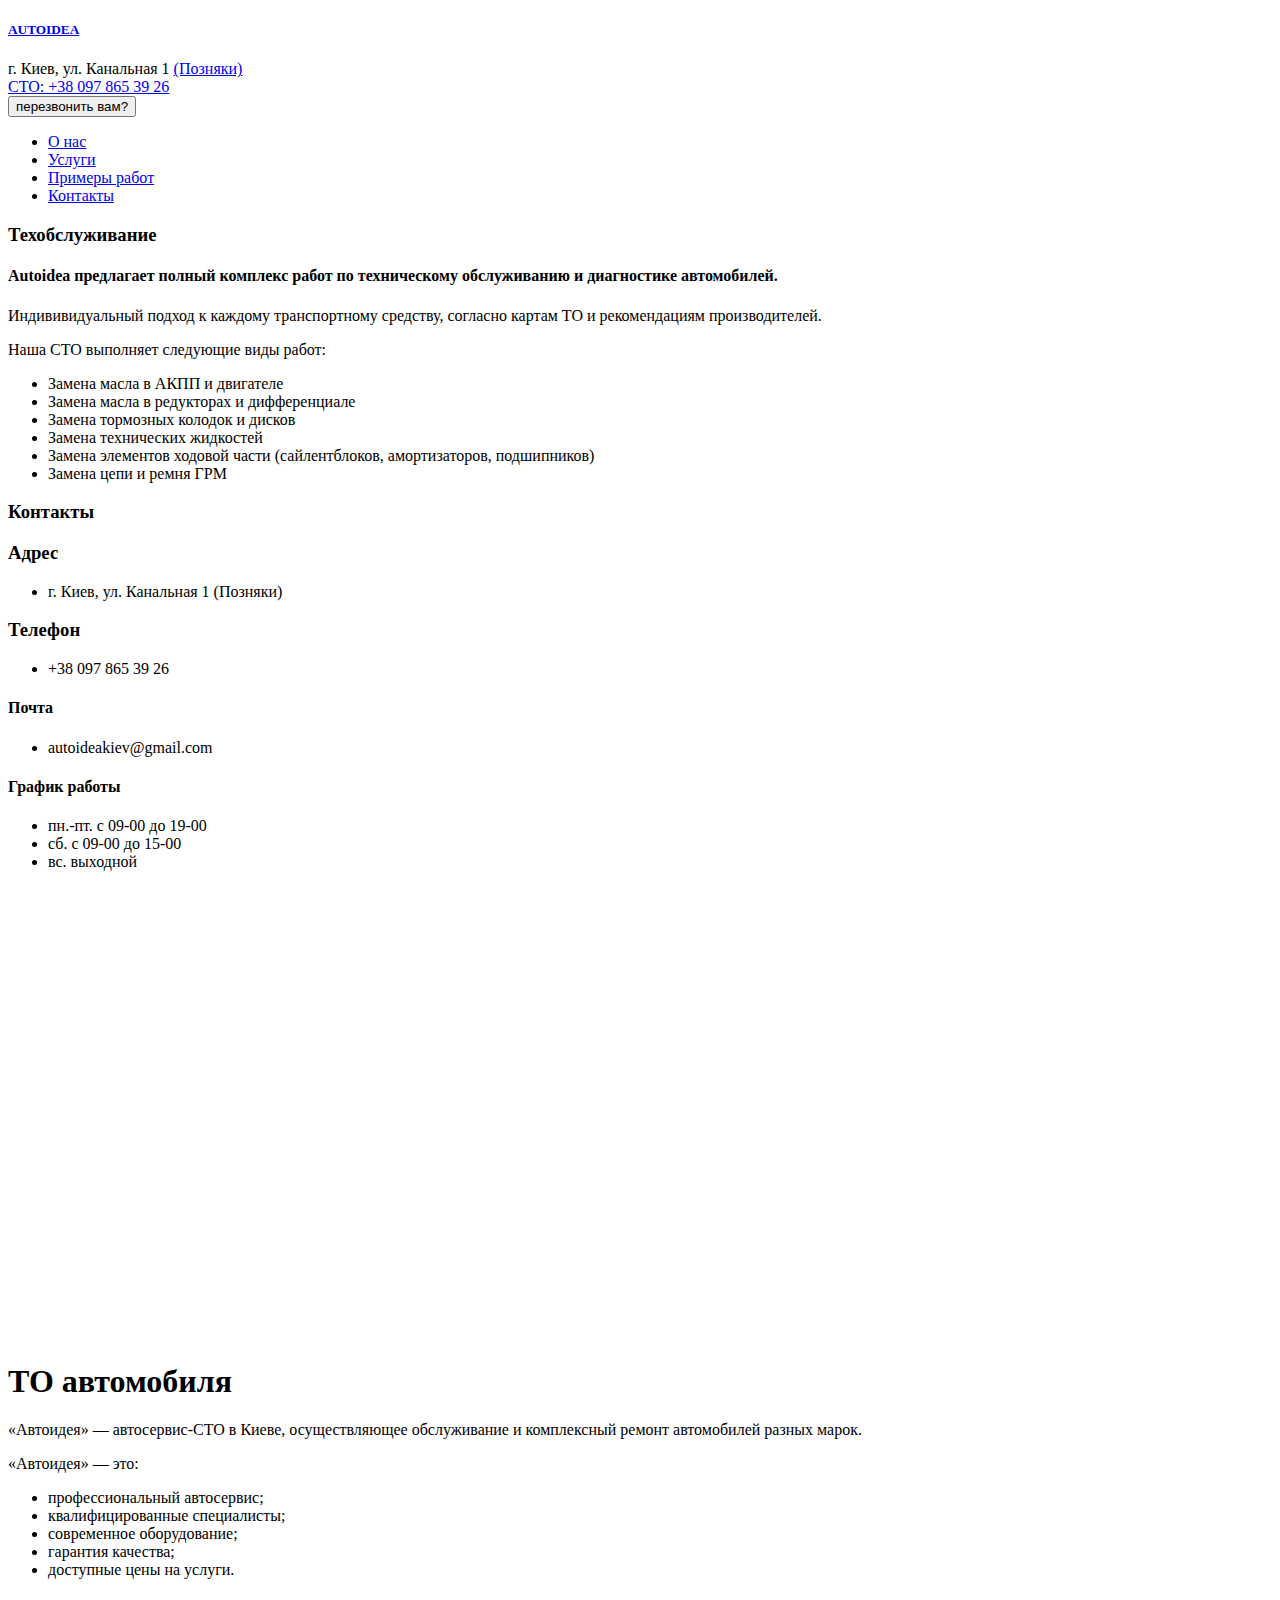
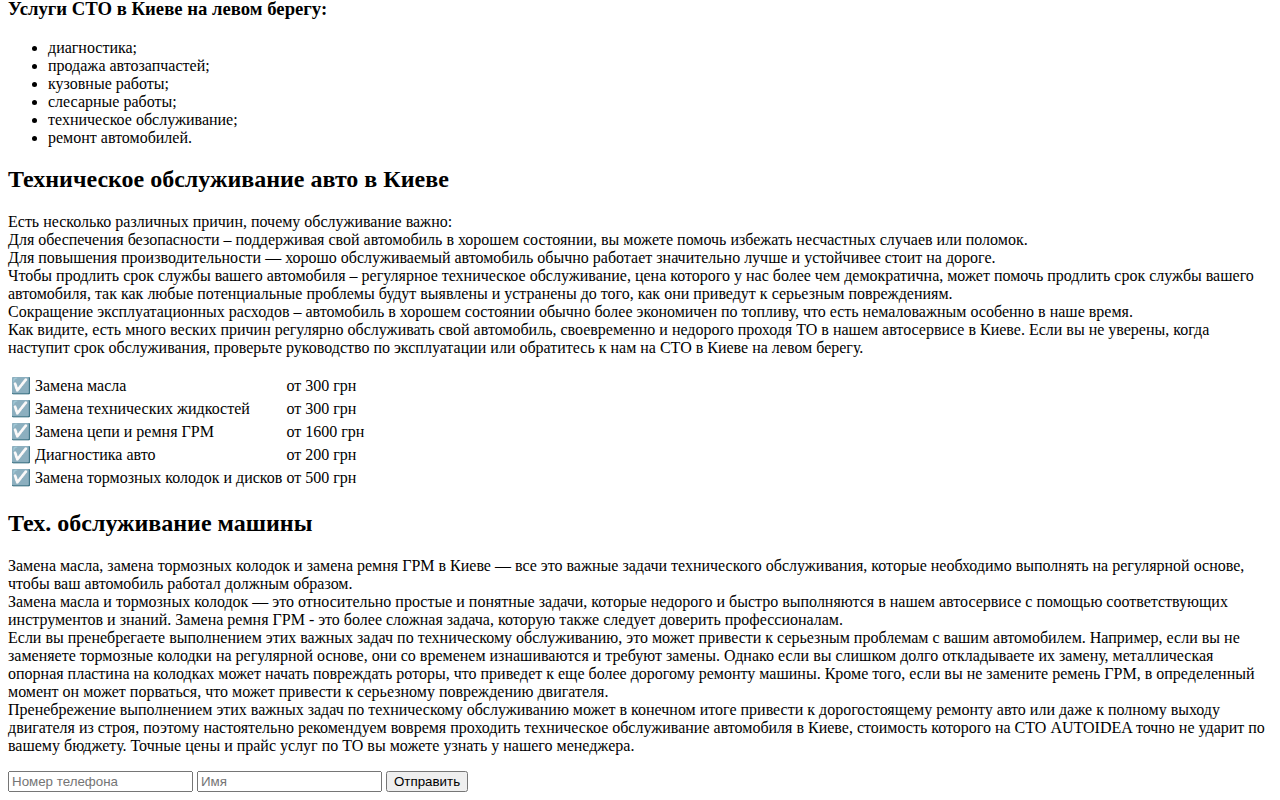
<file: maintenance.html>
<!doctype html>
<html lang="ru" prefix="og: http://ogp.me/ns#">
<head>
    <meta charset="UTF-8">
    <meta http-equiv="X-UA-Compatible" content="ie=edge">
    <meta name="viewport"
          content="width=device-width, user-scalable=no, initial-scale=1.0, maximum-scale=1.0, minimum-scale=1.0">
    <base href="https://autoidea.com.ua/maintenance.html"/>
    <meta property="og:url" content="https://autoidea.com.ua/maintenance.html"/>
    <meta property="og:title" content="➤ Техническое обслуживание авто в Киеве"/>
    <meta property="og:image" content="https://autoidea.com.ua/cont/img/social.jpg"/>
    <meta property="og:image:type" content="image/jpeg"/>
    <meta property="og:image:width" content="400"/>
    <meta property="og:image:height" content="300"/>
    <meta property="og:image:alt" content="Техническое обслуживание авто в Киеве - СТО, Автосервис"/>
    <meta property="og:locale" content="ru"/>
    <meta property="og:type" content="website"/>
    <meta property="og:site_name" content="➤ Техническое обслуживание авто в Киеве"/>
    <meta property="og:description"
          content="Техническое обслуживание и ремонт авто ☎️ (097)865-39-26 ✔️ Замена: масла в АКПП, двигателе; тормозных колодок и дисков; ремня ГРМ; сайлентблоков, амортизаторов."/>
    <title>➤ Техническое обслуживание (ТО) и ремонт авто в Киеве - СТО, Автосервис</title>
    <meta name="description"
          content="СТО в Киеве ➤ Техническое обслуживание и ремонт авто ☎️ (097)865-39-26 ТО: ✔️ Замена: масла в АКПП, двигателе; тормозных колодок и дисков; ремня ГРМ; сайлентблоков, амортизаторов."/>
    <meta name="keywords" content=""/>
    <script type="application/ld+json">
        {
            "@context": "https://schema.org/",
            "@type": "Product",
            "name": "Техническое обслуживание и ремонт авто",
            "image": [
                "https://autoidea.com.ua/photos/social11.jpg",
                "https://autoidea.com.ua/photos/socia43.jpg",
                "https://autoidea.com.ua/photos/social69.jpg"
            ],
            "description": "СТО в Киеве - Техническое обслуживание и ремонт авто. Замена масла в АКПП и двигателе, замена тормозных колодок и дисков, замена ремня ГРМ и сайлентблоков.",
            "sku": "1089099",
            "mpn": "0000091",
            "brand": {
                "@type": "Brand",
                "name": "AUTOIDEA"
            },
            "review": {
                "@type": "Review",
                "reviewRating": {
                    "@type": "Rating",
                    "ratingValue": "5",
                    "bestRating": "5"
                },
                "author": {
                    "@type": "Person",
                    "name": "Roman Levchencko"
                }
            },
            "aggregateRating": {
                "@type": "AggregateRating",
                "ratingValue": "4.8",
                "reviewCount": "16"
            },
            "offers": {
                "@type": "AggregateOffer",
                "offerCount": "5",
                "lowPrice": "200.00",
                "priceCurrency": "UAH"
            }
        }
    </script>

    <script type="application/ld+json">
        {
            "@context": "https://schema.org",
            "@type": "BreadcrumbList",
            "itemListElement": [
                {
                    "@type": "ListItem",
                    "position": 1,
                    "name": "СТО в Киеве",
                    "item": "https://autoidea.com.ua/"
                },
                {
                    "@type": "ListItem",
                    "position": 2,
                    "name": "ТО автомобилей",
                    "item": "https://autoidea.com.ua/maintenance.html"
                }
            ]
        }
    </script>

    <script type="application/ld+json">
        {
            "@context": "https://schema.org",
            "@type": "FAQPage",
            "mainEntity": [
                {
                    "@type": "Question",
                    "name": "Что входит в ТО автомобиля на намеш СТО в Киеве?",
                    "acceptedAnswer": {
                        "@type": "Answer",
                        "text": "В техническое обслуживание авто входят: замена масла в двигателе, ручной коробке передач и в АКПП; замена технических жидкостей; замена тормозных колодок и дисков; замена цепи и ремня ГРМ; замена элементов ходовой части (сайлентблоков, амортизаторов, подшипников)."
                    }
                },
                {
                    "@type": "Question",
                    "name": "Почему техобслуживание авто лучше делать в СТО AUTOIDEA?",
                    "acceptedAnswer": {
                        "@type": "Answer",
                        "text": "СТО АВТОИДЕЯ в Киеве предлагает доступные цены на техническое обслуживание и ремонт автомобилей. Также у нас индививидуальный подход к каждому транспортному средству, согласно картам ТО и рекомендациям производителей."
                    }
                },
                {
                    "@type": "Question",
                    "name": "Где сделать качесвенное ТО машины?",
                    "acceptedAnswer": {
                        "@type": "Answer",
                        "text": "Мы будем рады выполнить техническое обслуживание авто в нашем СТО, которое находится по адресу: г. Киев, ул. Канальная 1 (Позняки), Телефон: (097)865-39-26."
                    }
                }
            ]
        }
    </script>

    <!-- Google Tag Manager -->
    <script>(function (w, d, s, l, i) {
      w[l] = w[l] || []
      w[l].push({
        'gtm.start':
          new Date().getTime(), event: 'gtm.js'
      })
      var f = d.getElementsByTagName(s)[0],
        j = d.createElement(s), dl = l != 'dataLayer' ? '&l=' + l : ''
      j.async = true
      j.src =
        'https://www.googletagmanager.com/gtm.js?id=' + i + dl
      f.parentNode.insertBefore(j, f)
    })(window, document, 'script', 'dataLayer', 'GTM-P459LVV')</script>
    <!-- End Google Tag Manager -->

    <link rel="stylesheet" href="cont/ext/normalize.css">
    <script src="cont/ext/jquery-3.6.0.js"></script>
    <script src="cont/ext/jquery.inputmask.js"></script>
    <link rel="stylesheet" type="text/css" href="cont/ext/slick-1.8.1/slick/slick.css"/>
    <link rel="stylesheet" type="text/css" href="cont/ext/slick-1.8.1/slick/slick-theme.css"/>
    <script type="text/javascript" src="cont/ext/slick-1.8.1/slick/slick.min.js"></script>
    <link rel="stylesheet" href="cont/styles/style.css">
    <script src="cont/ext/smooth-anchor-scroll.js" defer></script>
    <script src="cont/scripts/menu.js" defer></script>
    <script src="cont/scripts/script.js" defer></script>
</head>
<body>
<!-- Google Tag Manager (noscript) -->
<noscript>
    <iframe src="https://www.googletagmanager.com/ns.html?id=GTM-P459LVV"
            height="0" width="0" style="display:none;visibility:hidden"></iframe>
</noscript>
<!-- End Google Tag Manager (noscript) -->
<header>
    <div id="header-content">
        <div class="container">
            <h5 class="logo"><a href="index.html">AUTOIDEA</a></h5>
            <div id="header-info">
                <div class="address">
                    г. Киев, ул. Канальная 1 <a href="#contacts">(Позняки)</a>
                    <!--<br><a href="#contacts">карта проезда</a>-->
                </div>
                <div class="phone-number">
                    <a class="phonelink" href="tel:+380961162940">СТО: +38 097 865 39 26</a>
                </div>
                <button class="btn show-popup">перезвонить вам?</button>            </div>
        </div>
    </div>
    <nav>
        <div class="container">
            <div class="menu-btn">
                <div></div>
                <div></div>
                <div></div>
            </div>
            <ul>
                <li><a href="index.html#about-company">О нас</a></li>
                <li><a href="index.html#services">Услуги</a></li>
                <li><a href="index.html#examples">Примеры работ</a></li>
                <li><a href="#contacts">Контакты</a></li>
            </ul>
        </div>
    </nav>
</header>

<main>
    <section>
        <div class="container">
            <h3 class="section-heading">Техобслуживание</h3>

            <h4>Autoidea предлагает полный комплекс работ по техническому обслуживанию и диагностике автомобилей.</h4>
            <p>Индививидуальный подход к каждому транспортному средству, согласно картам ТО и рекомендациям
                производителей.</p>


            <p>Наша СТО выполняет следующие виды работ:</p>
            <ul>
                <li>Замена масла в АКПП и двигателе</li>
                <li>Замена масла в редукторах и дифференциале</li>
                <li>Замена тормозных колодок и дисков</li>
                <li>Замена технических жидкостей</li>
                <li>Замена элементов ходовой части (сайлентблоков, амортизаторов, подшипников)</li>
                <li>Замена цепи и ремня ГРМ</li>
            </ul>

        </div>
    </section>

</main>

<footer>
    <section id="contacts">
        <div class="container">
            <h3 class="section-heading">Контакты</h3>
            <div id="badge-wrapper">
                <div class="contact-badge">
                    <h3>Адрес</h3>
                    <ul>
                        <li>г. Киев, ул. Канальная 1 (Позняки)</li>
                    </ul>
                </div>

                <div class="contact-badge">
                    <h3>Телефон</h3>
                    <ul>
                        <li>+38 097 865 39 26</li>
                    </ul>
                </div>

                <div class="contact-badge">
                    <h4>Почта</h4>
                    <ul>
                        <li>autoideakiev@gmail.com</li>
                    </ul>
                </div>

                <div class="contact-badge">
                    <h4>График работы</h4>
                    <ul>
                        <li>пн.-пт. с 09-00 до 19-00</li>
                        <li>сб. с 09-00 до 15-00</li>
                        <li>вс. выходной</li>
                    </ul>
                </div>
            </div>
            <iframe id="map"
                    src="https://www.google.com/maps/embed?pb=!1m18!1m12!1m3!1d2542.289881853197!2d30.596525415730174!3d50.41707047947076!2m3!1f0!2f0!3f0!3m2!1i1024!2i768!4f13.1!3m3!1m2!1s0x40d4c59cd9449b4f%3A0x582f585084994114!2z0YPQuy4g0JrQsNC90LDQu9GM0L3QsNGPLCAxLCDQmtC40LXQsiwgMDIwMDA!5e0!3m2!1sru!2sua!4v1650298012049!5m2!1sru!2sua"
                    width="100%" height="450" style="border:0;" allowfullscreen="" loading="lazy"
                    referrerpolicy="no-referrer-when-downgrade"></iframe>
        </div>
    </section>

    <section class="container">
        <h1>ТО автомобиля</h1>
        <p>«Автоидея» — автосервис-СТО в Киеве, осуществляющее обслуживание и комплексный ремонт автомобилей разных
            марок.</p>

        <p>«Автоидея» — это:</p>
        <ul>
            <li>профессиональный автосервис;</li>
            <li>квалифицированные специалисты;</li>
            <li>современное оборудование;</li>
            <li>гарантия качества;</li>
            <li>доступные цены на услуги.</li>
        </ul>

        <h3>Услуги СТО в Киеве на левом берегу:</h3>
        <ul>
            <li>диагностика;</li>
            <li>продажа автозапчастей;</li>
            <li>кузовные работы;</li>
            <li>слесарные работы;</li>
            <li>техническое обслуживание;</li>
            <li>ремонт автомобилей.</li>
        </ul>

        <h2>Техническое обслуживание авто в Киеве</h2>
        <p>Есть несколько различных причин, почему обслуживание важно:<br>
            Для обеспечения безопасности – поддерживая свой автомобиль в хорошем состоянии, вы можете помочь
            избежать несчастных случаев или поломок.<br>
            Для повышения производительности — хорошо обслуживаемый автомобиль обычно работает значительно лучше и
            устойчивее стоит на дороге.<br>
            Чтобы продлить срок службы вашего автомобиля – регулярное техническое обслуживание, цена которого у нас
            более чем демократична, может помочь продлить срок службы вашего автомобиля, так как любые потенциальные
            проблемы будут выявлены и устранены до того, как они приведут к серьезным повреждениям.<br>
            Сокращение эксплуатационных расходов – автомобиль в хорошем состоянии обычно более экономичен по
            топливу, что есть немаловажным особенно в наше время.<br>
            Как видите, есть много веских причин регулярно обслуживать свой автомобиль, своевременно и недорого
            проходя ТО в нашем автосервисе в Киеве. Если вы не уверены, когда наступит срок обслуживания, проверьте
            руководство по эксплуатации или обратитесь к нам на СТО в Киеве на левом берегу.</p>

        <table>
            <tbody>
            <tr>
                <td>☑️ Замена масла</td>
                <td>от 300 грн</td>
            </tr>
            <tr>
                <td>☑️ Замена технических жидкостей</td>
                <td>от 300 грн</td>
            </tr>
            <tr>
                <td>☑️ Замена цепи и ремня ГРМ</td>
                <td>от 1600 грн</td>
            </tr>
            <tr>
                <td>☑️ Диагностика авто</td>
                <td>от 200 грн</td>
            </tr>
            <tr>
                <td>☑️ Замена тормозных колодок и дисков</td>
                <td>от 500 грн</td>
            </tr>
            </tbody>
        </table>

        <h2>Тех. обслуживание машины</h2>
        <p>Замена масла, замена тормозных колодок и замена ремня ГРМ в Киеве — все это важные задачи технического
            обслуживания, которые необходимо выполнять на регулярной основе, чтобы ваш автомобиль работал должным
            образом.<br>
            Замена масла и тормозных колодок — это относительно простые и понятные задачи, которые недорого и быстро
            выполняются в нашем автосервисе с помощью соответствующих инструментов и знаний. Замена ремня ГРМ - это
            более сложная задача, которую также следует доверить профессионалам.<br>
            Если вы пренебрегаете выполнением этих важных задач по техническому обслуживанию, это может привести к
            серьезным проблемам с вашим автомобилем. Например, если вы не заменяете тормозные колодки на регулярной
            основе, они со временем изнашиваются и требуют замены. Однако если вы слишком долго откладываете их
            замену, металлическая опорная пластина на колодках может начать повреждать роторы, что приведет к еще
            более дорогому ремонту машины. Кроме того, если вы не замените ремень ГРМ, в определенный момент он
            может порваться, что может привести к серьезному повреждению двигателя.<br>
            Пренебрежение выполнением этих важных задач по техническому обслуживанию может в конечном итоге привести
            к дорогостоящему ремонту авто или даже к полному выходу двигателя из строя, поэтому настоятельно
            рекомендуем вовремя проходить техническое обслуживание автомобиля в Киеве, стоимость которого на СТО
            AUTOIDEA точно не ударит по вашему бюджету. Точные цены и прайс услуг по ТО вы можете узнать у нашего
            менеджера.</p>
    </section>
</footer>
<div id="form-popup">
    <form action="#">
        <input id="phoneInput" type="tel" name="phone" placeholder="Номер телефона" required>
        <input id="nameInput" type="text" name="name" placeholder="Имя" required>
        <button class="btn" type="submit">Отправить</button>
    </form>
</div>
</body>
</html>
</file>
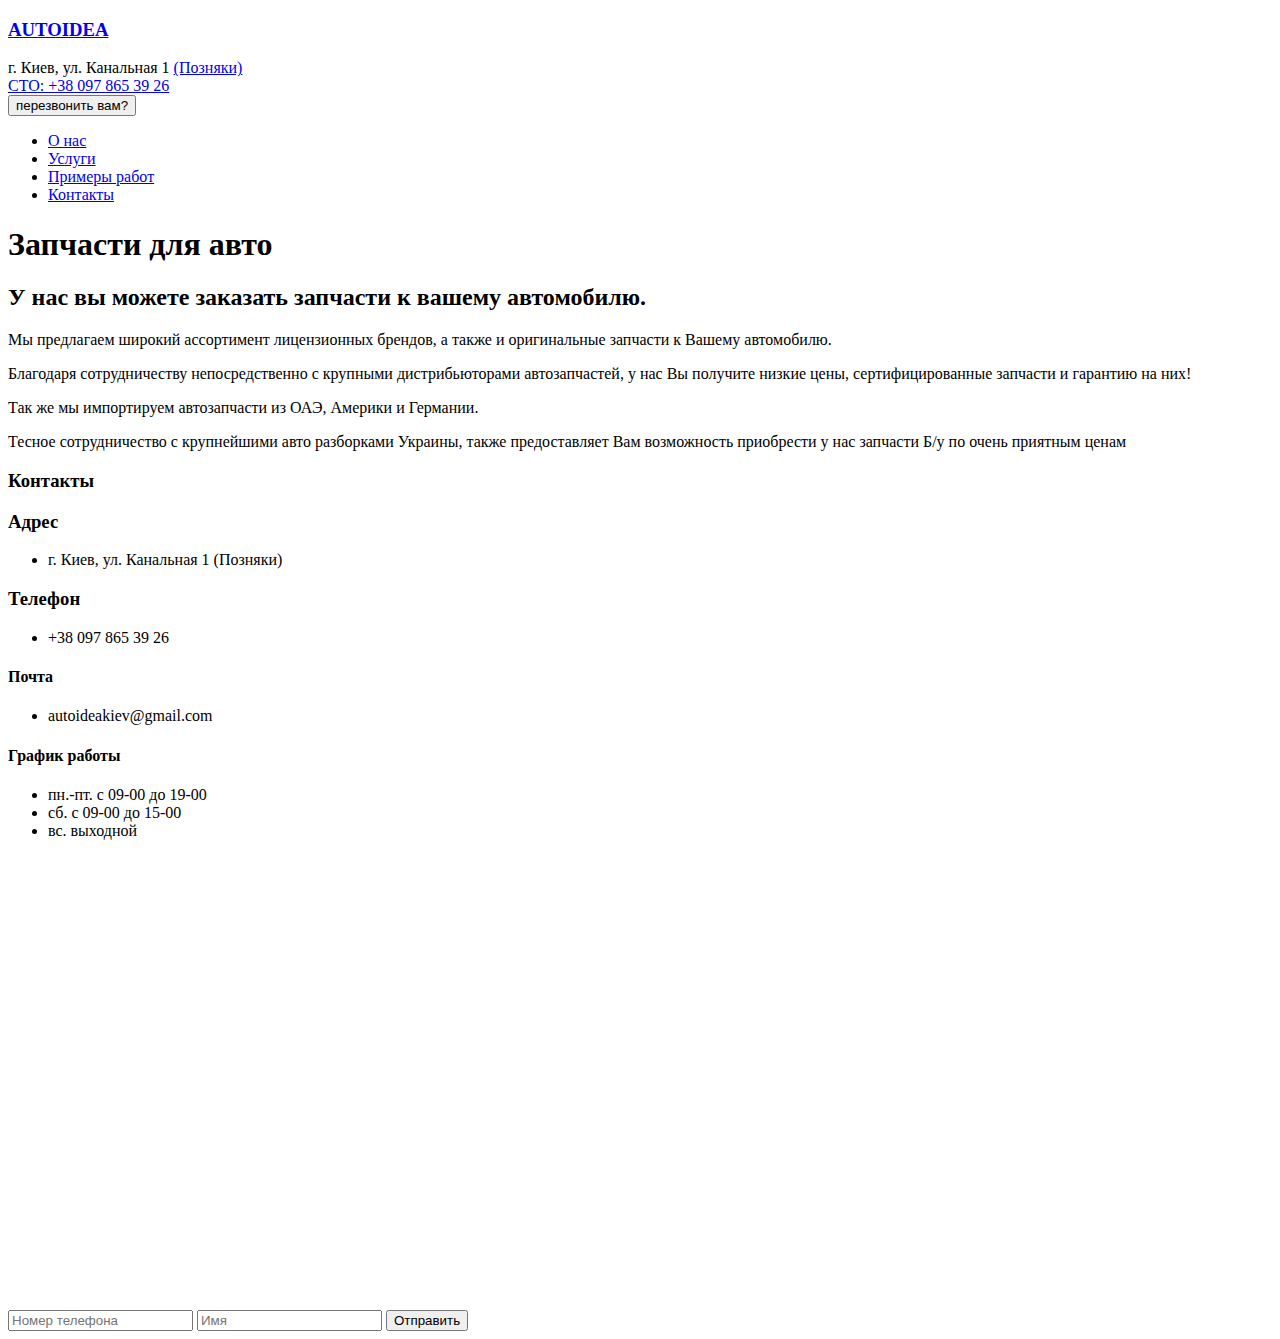
<file: parts.html>
<!doctype html>
<html lang="ru" prefix="og: http://ogp.me/ns#">
<head>
    <meta charset="UTF-8">
    <meta http-equiv="X-UA-Compatible" content="ie=edge">
    <meta name="viewport"
          content="width=device-width, user-scalable=no, initial-scale=1.0, maximum-scale=1.0, minimum-scale=1.0">
    <base href="https://autoidea.com.ua/parts.html"/>
    <meta property="og:url" content="https://autoidea.com.ua/parts.html"/>
    <meta property="og:title" content="➤ Запчасти для авто в Киеве"/>
    <meta property="og:image" content="https://autoidea.com.ua/cont/img/social.jpg"/>
    <meta property="og:image:type" content="image/jpeg"/>
    <meta property="og:image:width" content="400"/>
    <meta property="og:image:height" content="300"/>
    <meta property="og:image:alt" content="Запчасти для авто в Киеве - СТО - Автосервис"/>
    <meta property="og:locale" content="ru"/>
    <meta property="og:type" content="website"/>
    <meta property="og:site_name" content="➤ Запчасти для авто в Киеве"/>
    <meta property="og:description"
          content="Запчасти для авто в Киеве ☎️ (097)865-39-26 ✔️ Широкий ассортимент ✔️ Низкие цены ✔️ Оригинальные автозапчасти ✔️ Гарантия."/>
    <title>➤ Запчасти для авто и ремонт в СТО в Киеве - Автосервис</title>
    <meta name="description"
          content="СТО ➤➤➤ Запчасти для авто в Киеве ☎️ (097)865-39-26 ✔️ Широкий ассортимент ✔️ Низкие цены ✔️ Оригинальные автозапчасти ✔️ Гарантия."/>
    <meta name="keywords" content=""/>

    <script type="application/ld+json">
        {
            "@context": "https://schema.org/",
            "@type": "Product",
            "name": "Запчасти для авто в Киеве",
            "image": [
                "https://autoidea.com.ua/photos/social11.jpg",
                "https://autoidea.com.ua/photos/socia43.jpg",
                "https://autoidea.com.ua/photos/social69.jpg"
            ],
            "description": "Запчасти для авто в Киеве (097)865-39-26 - широкий ассортимент, низкие цены, оригинальные автозапчасти и гарантия.",
            "sku": "1089099",
            "mpn": "0000091",
            "brand": {
                "@type": "Brand",
                "name": "AUTOIDEA"
            },
            "review": {
                "@type": "Review",
                "reviewRating": {
                    "@type": "Rating",
                    "ratingValue": "5",
                    "bestRating": "5"
                },
                "author": {
                    "@type": "Person",
                    "name": "Roman Levchencko"
                }
            },
            "aggregateRating": {
                "@type": "AggregateRating",
                "ratingValue": "4.8",
                "reviewCount": "16"
            },
            "offers": {
                "@type": "AggregateOffer",
                "offerCount": "5",
                "lowPrice": "100.00",
                "priceCurrency": "UAH"
            }
        }
    </script>

    <!-- Google Tag Manager -->
    <script>(function (w, d, s, l, i) {
      w[l] = w[l] || []
      w[l].push({
        'gtm.start':
          new Date().getTime(), event: 'gtm.js'
      })
      var f = d.getElementsByTagName(s)[0],
        j = d.createElement(s), dl = l != 'dataLayer' ? '&l=' + l : ''
      j.async = true
      j.src =
        'https://www.googletagmanager.com/gtm.js?id=' + i + dl
      f.parentNode.insertBefore(j, f)
    })(window, document, 'script', 'dataLayer', 'GTM-P459LVV')</script>
    <!-- End Google Tag Manager -->

    <link rel="stylesheet" href="cont/ext/normalize.css">
    <script src="cont/ext/jquery-3.6.0.js"></script>
    <script src="cont/ext/jquery.inputmask.js"></script>
    <link rel="stylesheet" type="text/css" href="cont/ext/slick-1.8.1/slick/slick.css"/>
    <link rel="stylesheet" type="text/css" href="cont/ext/slick-1.8.1/slick/slick-theme.css"/>
    <script type="text/javascript" src="cont/ext/slick-1.8.1/slick/slick.min.js"></script>
    <link rel="stylesheet" href="cont/styles/style.css">
    <script src="cont/ext/smooth-anchor-scroll.js" defer></script>
    <script src="cont/scripts/menu.js" defer></script>
    <script src="cont/scripts/script.js" defer></script>
</head>
<body>
<!-- Google Tag Manager (noscript) -->
<noscript>
    <iframe src="https://www.googletagmanager.com/ns.html?id=GTM-P459LVV"
            height="0" width="0" style="display:none;visibility:hidden"></iframe>
</noscript>
<!-- End Google Tag Manager (noscript) -->
<header>
    <div id="header-content">
        <div class="container">
            <h3 class="logo"><a href="index.html">AUTOIDEA</a></h3>
            <div id="header-info">
                <div class="address">
                    г. Киев, ул. Канальная 1 <a href="#contacts">(Позняки)</a>
                    <!--<br><a href="#contacts">карта проезда</a>-->
                </div>
                <div class="phone-number">
                    <a class="phonelink" href="tel:+380961162940">СТО: +38 097 865 39 26</a>
                </div>
                <button class="btn show-popup">перезвонить вам?</button>            </div>
        </div>
    </div>
    <nav>
        <div class="container">
            <div class="menu-btn">
                <div></div>
                <div></div>
                <div></div>
            </div>
            <ul>
                <li><a href="index.html#about-company">О нас</a></li>
                <li><a href="index.html#services">Услуги</a></li>
                <li><a href="index.html#examples">Примеры работ</a></li>
                <li><a href="#contacts">Контакты</a></li>
            </ul>
        </div>
    </nav>
</header>

<main>
    <section>
        <div class="container">
            <h1 class="section-heading">Запчасти для авто</h1>

            <h2>У нас вы можете заказать запчасти к вашему автомобилю.</h2>
            <p>Мы предлагаем широкий ассортимент лицензионных брендов, а также и оригинальные запчасти к Вашему
                автомобилю.</p>

            <p>Благодаря сотрудничеству непосредственно с крупными дистрибьюторами автозапчастей, у нас Вы получите
                низкие цены, сертифицированные запчасти и гарантию на них!</p>

            <p>Так же мы импортируем автозапчасти из ОАЭ, Америки и Германии.</p>

            <p>Тесное сотрудничество с крупнейшими авто разборками Украины, также предоставляет Вам возможность
                приобрести у нас запчасти Б/у по очень приятным ценам</p>

        </div>
    </section>

</main>
<footer>
    <section id="contacts">
        <div class="container">
            <h3 class="section-heading">Контакты</h3>
            <div id="badge-wrapper">
                <div class="contact-badge">
                    <h3>Адрес</h3>
                    <ul>
                        <li>г. Киев, ул. Канальная 1 (Позняки)</li>
                    </ul>
                </div>

                <div class="contact-badge">
                    <h3>Телефон</h3>
                    <ul>
                        <li>+38 097 865 39 26</li>
                    </ul>
                </div>

                <div class="contact-badge">
                    <h4>Почта</h4>
                    <ul>
                        <li>autoideakiev@gmail.com</li>
                    </ul>
                </div>

                <div class="contact-badge">
                    <h4>График работы</h4>
                    <ul>
                        <li>пн.-пт. с 09-00 до 19-00</li>
                        <li>сб. с 09-00 до 15-00</li>
                        <li>вс. выходной</li>
                    </ul>
                </div>
            </div>
            <iframe id="map"
                    src="https://www.google.com/maps/embed?pb=!1m18!1m12!1m3!1d2542.289881853197!2d30.596525415730174!3d50.41707047947076!2m3!1f0!2f0!3f0!3m2!1i1024!2i768!4f13.1!3m3!1m2!1s0x40d4c59cd9449b4f%3A0x582f585084994114!2z0YPQuy4g0JrQsNC90LDQu9GM0L3QsNGPLCAxLCDQmtC40LXQsiwgMDIwMDA!5e0!3m2!1sru!2sua!4v1650298012049!5m2!1sru!2sua"
                    width="100%" height="450" style="border:0;" allowfullscreen="" loading="lazy"
                    referrerpolicy="no-referrer-when-downgrade"></iframe>
        </div>
    </section>
</footer>
<div id="form-popup">
    <form action="#">
        <input id="phoneInput" type="tel" name="phone" placeholder="Номер телефона" required>
        <input id="nameInput" type="text" name="name" placeholder="Имя" required>
        <button class="btn" type="submit">Отправить</button>
    </form>
</div>
</body>
</html>
</file>
<file: cont/styles/style.css>
@import url("https://fonts.googleapis.com/css2?family=Mulish:wght@400;700&display=swap");
body {
  font-family: "Mulish", sans-serif;
  color: #2a3d4f;
}

.container {
  width: 1100px;
  margin: 0 auto;
  padding: 0 10px;
  box-sizing: border-box;
}

.btn {
  padding: 15px 20px;
  font-size: 14px;
  line-height: 20px;
  background-color: #fffe00;
  color: #2a3d4f;
  font-weight: 700;
  text-transform: uppercase;
  text-decoration: none;
  border-radius: 5px;
  border: none;
  outline: none;
  cursor: pointer;
  transition: background-color 0.3s;
}
.btn:hover {
  background-color: #a2fd02;
}

.menu-btn {
  display: flex;
  flex-direction: column;
  gap: 4px;
}
.menu-btn div {
  width: 25px;
  height: 3px;
  background-color: white;
}

.page404 {
  padding: 30px 0;
}

header {
  position: relative;
  z-index: 1;
  box-shadow: 0 1px 7px 0 rgba(0, 0, 0, 0.35);
}
header #header-content {
  padding: 15px 0;
}
header #header-content .container {
  display: flex;
  flex-direction: row;
  justify-content: space-between;
  align-items: center;
}
header #header-content .container .logo {
  margin: 0;
}
header #header-content .container .logo a {
  text-decoration: underline;
  font-size: 25px;
}
header #header-content .container .logo a, header #header-content .container .logo a:hover, header #header-content .container .logo a:active, header #header-content .container .logo a:visited {
  color: #1E69B8;
}
header #header-content .container #header-info {
  display: flex;
  flex-direction: row;
  align-items: center;
  color: #2a3d4f;
}
header #header-content .container #header-info .address, header #header-content .container #header-info .phone-number {
  padding-left: 35px;
  background-repeat: no-repeat;
  background-size: 24px;
  margin-right: 40px;
  font-size: 16px;
  line-height: 25px;
}
header #header-content .container #header-info .address {
  background-image: url("../icons/ico_location.svg");
}
header #header-content .container #header-info .address a {
  color: #1E69B8;
}
header #header-content .container #header-info .phone-number {
  background-image: url("../icons/ico_phone.svg");
}
header #header-content .container #header-info .phone-number a {
  color: #2a3d4f;
  text-decoration: none;
  border-bottom: 1px dashed #2a3d4f;
}
header nav {
  background-color: #1E69B8;
}
header nav .menu-btn {
  display: none;
}
header nav ul {
  margin: 0;
  padding: 0;
  list-style: none;
  display: flex;
  flex-direction: row;
  background-color: #1E69B8;
}
header nav ul li {
  transition: background-color 0.3s;
}
header nav ul li a {
  display: block;
  padding: 10px 25px;
  color: #fff;
  text-decoration: none;
  font-weight: 700;
  cursor: pointer;
  text-transform: uppercase;
}
header nav ul li:hover {
  background-color: #1eadec;
}

.section-heading {
  padding-top: 50px;
  margin-bottom: 50px;
  text-align: center;
  font-size: 30px;
  text-decoration: underline;
}

main #banner {
  position: relative;
  background-color: #f0f0f0;
}
main #banner #banner-info {
  padding: 100px 0;
}
main #banner #banner-info h3 {
  margin: 0 0 40px 0;
  font-size: 54px;
}
main #banner #banner-info p {
  margin: 0 0 40px 0;
  font-size: 24px;
}
main #banner #banner-img {
  position: absolute;
  right: 0;
  top: 0;
  height: 100%;
  width: 40%;
  overflow: hidden;
}
main #banner #banner-img video {
  position: absolute;
  width: 100%;
  transform: translateY(-30%);
}
main #about-company p {
  text-align: center;
}
main #services #services-wrapper {
  display: flex;
  justify-content: center;
  flex-wrap: wrap;
  gap: 5%;
}
main #services #services-wrapper .service {
  position: relative;
  width: 30%;
  margin-bottom: 20px;
  transition: transform 0.3s;
}
main #services #services-wrapper .service a {
  text-decoration: none;
  color: inherit;
}
main #services #services-wrapper .service .service-img {
  height: 200px;
  background-size: cover;
  background-position: center center;
}
main #services #services-wrapper .service p {
  margin: 0;
  line-height: 50px;
  font-size: 20px;
  text-align: center;
  background-color: #f0f0f0;
  font-weight: bold;
  transition: all 0.3s;
}
main #services #services-wrapper .service:hover {
  transform: scale(1.05);
}
main #services #services-wrapper .service:hover p {
  background-color: #1E69B8;
  color: #FFF;
}
main #examples img {
  width: 100%;
}
main #examples .slick-arrow:before {
  color: #1E69B8;
}

footer #contacts #badge-wrapper {
  display: flex;
  flex-wrap: wrap;
  justify-content: space-between;
}
footer #contacts #badge-wrapper .contact-badge h2 {
  margin: 0 0 5px 0;
}
footer #contacts #badge-wrapper .contact-badge ul {
  margin: 0;
  padding: 0;
  list-style: none;
}
footer #contacts #badge-wrapper .contact-badge ul li:not(:last-child) {
  margin-bottom: 5px;
}
footer #contacts #map {
  display: block;
  margin-top: 30px;
}

#locksmith-services {
  display: grid;
  grid-template-columns: repeat(4, 25%);
}
#locksmith-services .locksmith-service {
  padding: 0 10px;
  box-sizing: border-box;
}
#locksmith-services .locksmith-service p {
  font-weight: bold;
}
#locksmith-services .locksmith-service ul {
  padding: 0 0 0 20px;
}

#form-popup {
  opacity: 0;
  display: flex;
  justify-content: center;
  align-items: center;
  position: fixed;
  top: 0;
  left: 0;
  width: 100%;
  height: 100vh;
  background-color: rgba(0, 0, 0, 0.45);
  z-index: 1000;
  pointer-events: none;
  transition: opacity 0.4s;
}
#form-popup form {
  width: 380px;
  display: flex;
  flex-direction: column;
  gap: 10px;
  padding: 40px;
  background-color: white;
  box-sizing: border-box;
}
#form-popup form input {
  width: 100%;
  padding: 0 10px;
  line-height: 40px;
  font-size: 20px;
  box-sizing: border-box;
}
#form-popup.visible {
  opacity: 1;
  pointer-events: auto;
}

@media screen and (max-width: 1100px) {
  .container {
    width: 100%;
  }

  header nav .container {
    padding: 0;
  }

  main #examples .container {
    padding: 0;
  }

  footer #contacts .container {
    padding: 0;
  }
  footer #contacts .container #badge-wrapper {
    padding: 0 10px;
  }

  #locksmith-services {
    display: grid;
    grid-template-columns: repeat(2, 300px);
  }
}
@media screen and (max-width: 980px) {
  .section-heading {
    padding-top: 20px;
  }

  header #header-content .container {
    justify-content: center;
  }
  header #header-content .container #header-info {
    display: none;
  }
  header nav ul {
    justify-content: center;
  }

  main #banner #banner-img video {
    transform: none;
  }

  footer #contacts #badge-wrapper {
    display: grid;
    grid-template-columns: repeat(2, 1fr);
    grid-gap: 30px;
    text-align: center;
  }
}
@media screen and (max-width: 720px) {
  main #banner {
    text-align: center;
  }
  main #banner #banner-img {
    display: none;
  }
  main #services #services-wrapper {
    gap: 15px;
  }
  main #services #services-wrapper .service {
    width: 90%;
  }
}
@media screen and (max-width: 600px) {
  header nav .container {
    display: flex;
    justify-content: center;
    padding: 10px 0;
    text-align: center;
  }
  header nav .container .menu-btn {
    display: flex;
  }
  header nav .container ul {
    display: block;
    position: absolute;
    top: 100%;
    left: 0;
    width: 100%;
    max-height: 0;
    overflow: hidden;
    text-align: center;
    transition: max-height 0.8s;
  }
  header nav .container ul.active {
    max-height: 500px;
  }

  footer #contacts #badge-wrapper {
    grid-template-columns: 1fr;
    align-content: center;
  }

  #locksmith-services {
    display: block;
  }
}
@media screen and (max-width: 400px) {
  #form-popup {
    padding-top: 30px;
    align-items: start;
  }
}

/*# sourceMappingURL=style.css.map */
</file>
